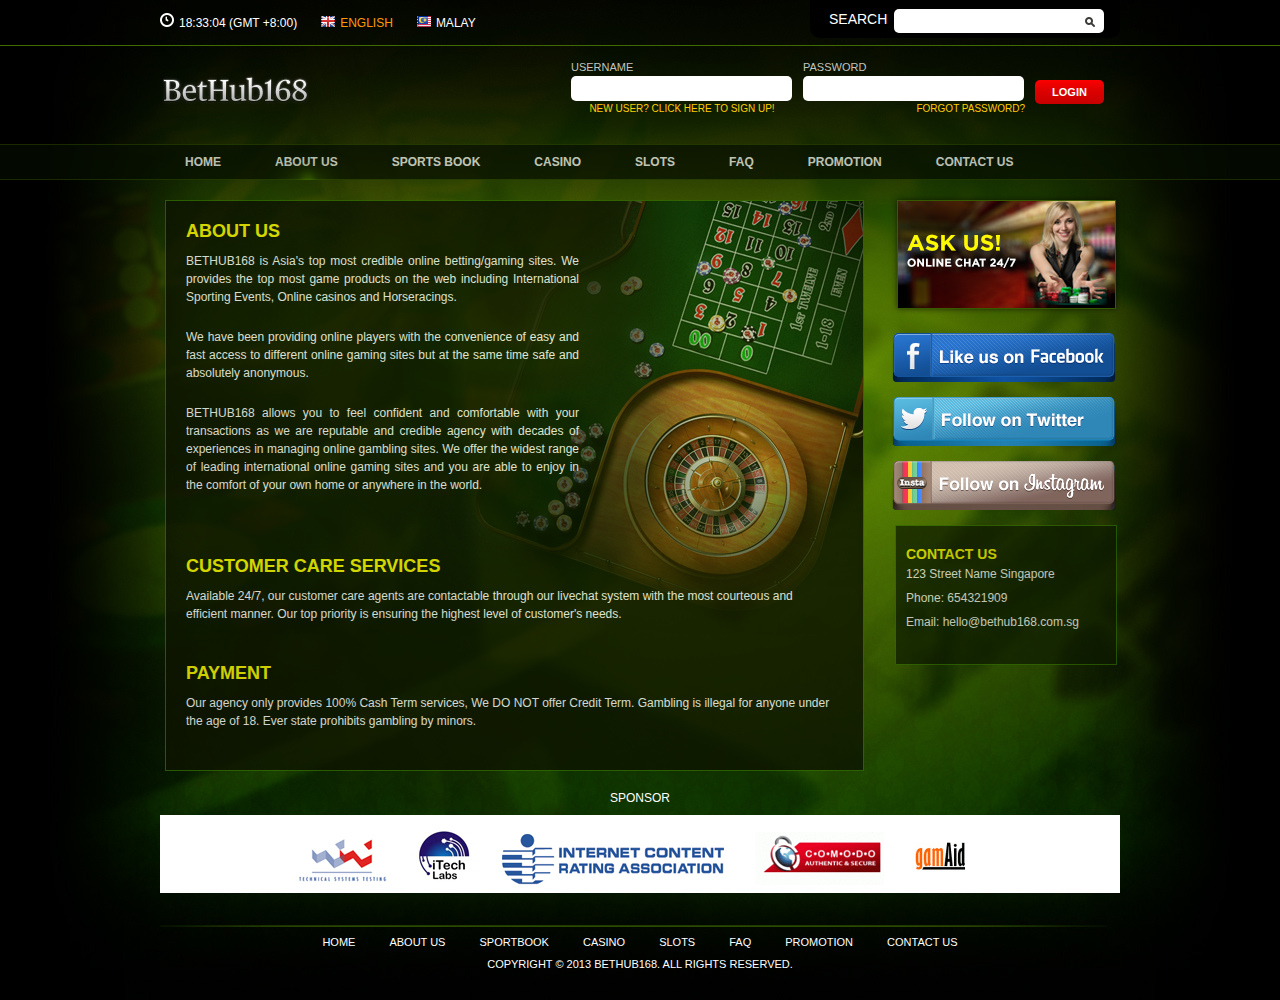
<file: aboutus.html>
<!DOCTYPE html>
<!--[if lt IE 7]>      <html class="no-js lt-ie9 lt-ie8 lt-ie7"> <![endif]-->
<!--[if IE 7]>         <html class="no-js lt-ie9 lt-ie8"> <![endif]-->
<!--[if IE 8]>         <html class="no-js lt-ie9"> <![endif]-->
<!--[if gt IE 8]><!--> <html class="no-js"> <!--<![endif]-->
    <head>
        <meta charset="utf-8">
        <meta http-equiv="X-UA-Compatible" content="IE=edge,chrome=1">
        <title>BEThub168 Aboutus</title>
        <meta name="description" content="BEThub168">
        <meta name="viewport" content="width=device-width">
        <meta name="description" content="William Carrasca Jr Online Portfolio website for graphics, website, flash &amp business."/>
        <meta name="Author" content="Wilvyrux William" />
        <meta name="Keywords" content="casino, gambling, cards, sports"/>
        
        
        <!-- Place favicon.ico and apple-touch-icon.png in the root directory -->

        <link rel="stylesheet" href="css/normalize.css">
        <link rel="stylesheet" href="css/main.css">
        <link rel="stylesheet" type="text/css" href="css/mainstylesheet.css">
        <link href="SpryAssets/SpryValidationTextField.css" rel="stylesheet" type="text/css">
        <link href="SpryAssets/SpryValidationPassword.css" rel="stylesheet" type="text/css">
		
		<script src="js/vendor/modernizr-2.6.2.min.js"></script>
        <script src="SpryAssets/SpryValidationTextField.js" type="text/javascript"></script>
        <script src="SpryAssets/SpryValidationPassword.js" type="text/javascript"></script>

    </head>
    <body>
        <!--[if lt IE 7]>
            <p class="chromeframe">You are using an <strong>outdated</strong> browser. Please <a href="http://browsehappy.com/">upgrade your browser</a> or <a href="http://www.google.com/chromeframe/?redirect=true">activate Google Chrome Frame</a> to improve your experience.</p>
        <![endif]-->

        <!-- Add your site or application content here -->
        
    <div id="wrapper-main">
                	<div class="topbar-div">
                    	<header id="banner">
                        	<ul class="left-section">
                            <li><img src="_images/miniclock.png">18:33:04 (gmt +8:00)</li>
                            <li><img src="_images/english.png"><a href="#">English</a></li>
                            <li><img src="_images/malay.png"><a href="#">malay</a></li>
                            </ul>
                            
                          <div class="search">
                            <p>search</p><span><input class="searchbox" name="searchbox" type="text" value=""></span>
                            <a href="#"><div class="search-icon"></div></a>
                            </div>
                      </header>
                    </div> <!--end of topbar-div-->
                    
      <div class="logosection-div">
                    	<section>
                        <div class="logo"> </div>
                        <div id="boxlogin" class="login-div">
                        	<form>
                            <div>
                              <span id="sprytextfield1">
                              <label for="username">username</label>
                              <input type="text" name="username" id="username">
                              <span class="textfieldRequiredMsg">A value is required.</span></span> 
                              <p class="subtextcenter">new user? click here to sign up!</p>
                            </div>
                            
                            <div>
                              <span id="sprypassword1">
                              <label for="password">password</label>
                              <input type="password" name="password" id="password">
                              <span class="passwordRequiredMsg">A value is required.</span></span>
                              <p class="subtextright">forgot password?</p>
                              </div>
                            
                            <div>
                            <input name="login" type="button" value="login">
                            </div>
                            </form>
                        </div>
                        
                        <div class="clearfix"></div>
                        </section>
      </div> <!--end of logosection-div-->
       
      <div class="menubar">
       			<nav id="menubar-div">
                <ul>
                <li><a href="index.html">HOME</a></li>
                <li><a href="#">ABOUT US</a> <div class="active"></div></li>
                <li><a href="sportsbook.html">SPORTS BOOK</a></li>
                <li><a href="casino.html">CASINO</a></li>
                <li><a href="slot.html">SLOTS</a></li>
                <li><a href="faq.html">FAQ</a></li>
                <li><a href="promotion.html">PROMOTION</a></li>
                <li><a href="contactus.html">CONTACT US</a></li>
                </ul>
                </nav>
       </div> <!--end of menubar-->
       
       
      <div class="maincontent">
       		<!--left box-->
   		<div> 
        	<!--Backgorund for sectiom-->
        	<div class="about-back"></div>
            
            <section> 
                <div class="about-div">
				<hgroup>
                <h1>ABout Us</h1>
                </hgroup>
                <p>BETHUB168 is Asia's top most credible online betting/gaming sites. We provides the top most game products on the web including  International Sporting Events, Online casinos and Horseracings.</p>
                <p>We have been providing online players with the convenience of easy and fast access to different online gaming sites but at the same time safe and absolutely anonymous. </p>
				<p>BETHUB168 allows you to feel confident and comfortable with your transactions as we are reputable and credible agency with decades of experiences in managing online gambling sites. We offer the widest range of leading international online gaming sites and you are able to enjoy in the comfort of your own home or anywhere in the world.</p>
                </div>
                
                
                <div style="height:40px; clear:both;"></div>
                
				<hgroup>
                <h1>CUSTOMER CARE SERVICES</h1>
                </hgroup>
				<p>Available 24/7, our customer care agents are contactable through our livechat system with the most courteous and efficient manner. Our top priority is ensuring the highest level of customer's needs.</p>   
        
                <div style="height:40px; clear:both;"></div>
                
        		<hgroup>
                <h1>PAYMENT</h1>
                </hgroup>
				<p>Our agency only provides 100% Cash Term services, We DO NOT offer Credit Term. Gambling is illegal for anyone under the age of 18. Ever state prohibits gambling by minors.</p>   
        </section> 
        </div> <!--end left box--> 
            
            
        <div> <!--right box-->
            	<div> <a href="#"> <img src="_images/ads.jpg"> </a></div>
            	<a href="#"> <div class="fb">  </div> </a>
            	<a href="#"> <div class="twitter">  </div> </a>
            	<a href="#"> <div class="insta">  </div> </a>
                
                <div> 
                	<section>
                    	<h1>Contact Us</h1>
                      <p>123 Street Name Singapore</p>
                      <p>Phone:    654321909</p>
                      <p>Email:     hello@bethub168.com.sg</p>
                    </section>
                </div>
        </div><!--right box-->
       
       </div> <!--end of maincontent-->
       
       <div class="clearfix"></div>
       
       <div class="sponsor">
       
       <p>Sponsor</p>
       
       <div class="clearfix"></div>

       <div id="sponsorbox" class="sponsorbox"> 
       	<ul>
        <li><img src="_images/sponsor1.png"></li>
        <li><img src="_images/sponsor2.png"></li>
        <li><img src="_images/sponsor3.png"></li>
        <li><img src="_images/sponsor4.png"></li>
        <li><img src="_images/sponsor5.png"></li>
        </ul>
       </div>
       </div>
       
       
       <div id="footers" class="footer-links">
       <img src="_images/faded-line.png">
       <ul>
       <li><a href="#">HOME</a></li>
       <li><a href="aboutus.html">ABOUT US</a></li>
       <li><a href="sportsbook.html">SPORTBOOK</a></li>
       <li><a href="casino.html">CASINO</a></li>
       <li><a href="slot.html">SLOTS</a></li>
       <li><a href="faq.html">FAQ</a></li>
       <li><a href="promotion.html">PROMOTION</a></li>
       <li><a href="#">Contact us</a></li>
       </ul>
       <p>Copyright © 2013 bethub168. All rights reserved.</p>
       </div>
                    
                    
                    
                    
                    
        
    </div> <!--end of wrapper-main"-->
        
        




    <script src="js/jquerycode.js"></script>
        <script>window.jQuery || document.write('<script src="js/vendor/jquery-1.9.1.min.js"><\/script>')</script>
        <script src="js/plugins.js"></script>
        <script src="js/main.js"></script>
    <script type="text/javascript">
var sprytextfield1 = new Spry.Widget.ValidationTextField("sprytextfield1");
var sprypassword1 = new Spry.Widget.ValidationPassword("sprypassword1");
    </script>
</body>
</html>
</file>
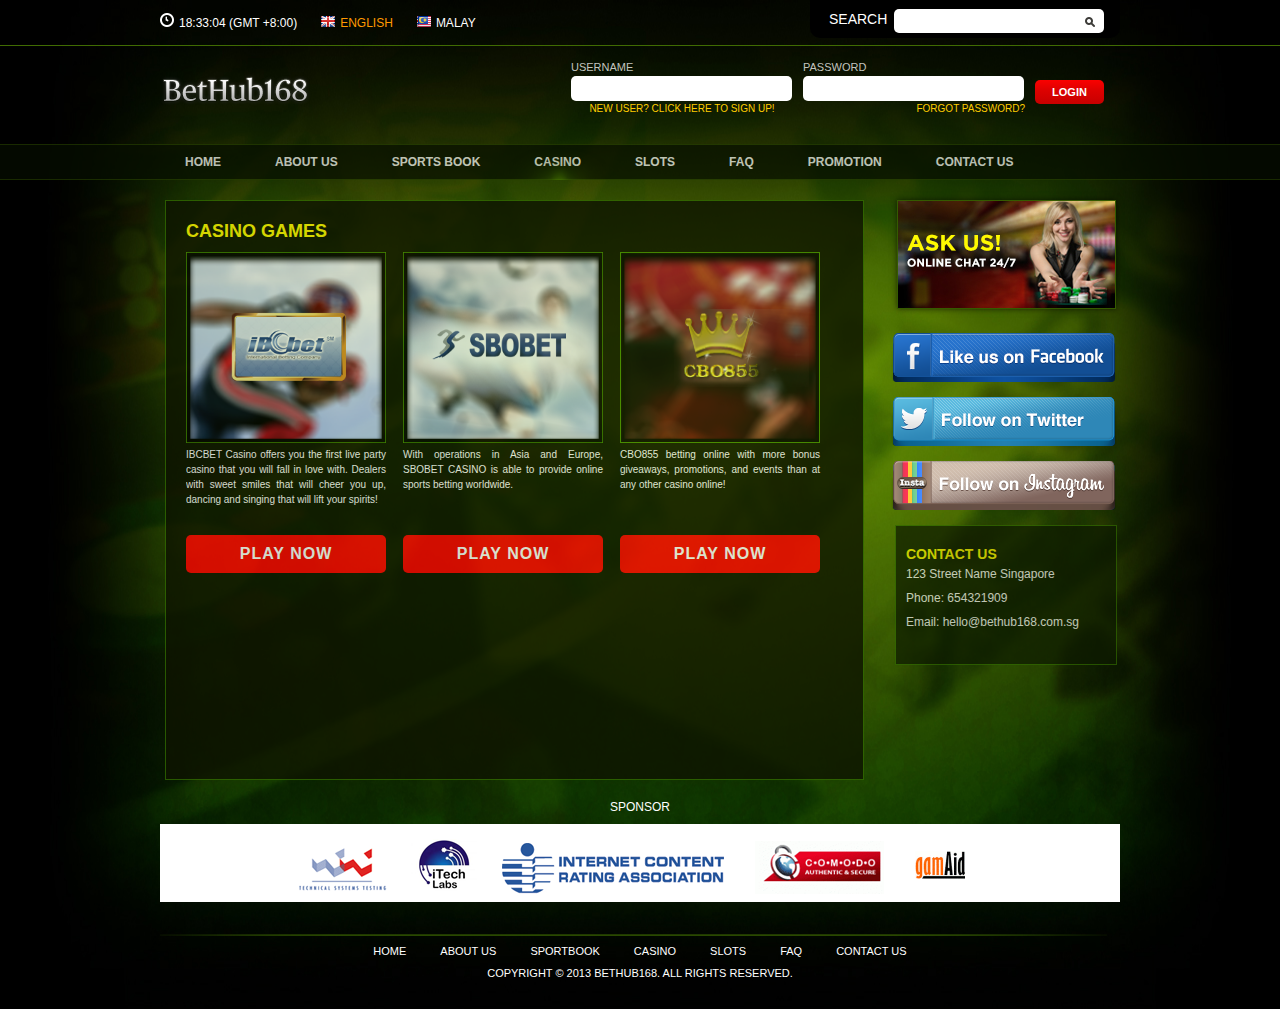
<file: casino.html>
<!DOCTYPE html>
<!--[if lt IE 7]>      <html class="no-js lt-ie9 lt-ie8 lt-ie7"> <![endif]-->
<!--[if IE 7]>         <html class="no-js lt-ie9 lt-ie8"> <![endif]-->
<!--[if IE 8]>         <html class="no-js lt-ie9"> <![endif]-->
<!--[if gt IE 8]><!--> <html class="no-js"> <!--<![endif]-->
    <head>
        <meta charset="utf-8">
        <meta http-equiv="X-UA-Compatible" content="IE=edge,chrome=1">
        <title>BEThub168 Casino</title>
        <meta name="description" content="BEThub168">
        <meta name="viewport" content="width=device-width">
        <meta name="description" content="William Carrasca Jr Online Portfolio website for graphics, website, flash &amp business."/>
        <meta name="Author" content="Wilvyrux William" />
        <meta name="Keywords" content="casino, gambling, cards, sports"/>
        
        
        <!-- Place favicon.ico and apple-touch-icon.png in the root directory -->

        <link rel="stylesheet" href="css/normalize.css">
        <link rel="stylesheet" href="css/main.css">
        <link rel="stylesheet" type="text/css" href="css/mainstylesheet.css">
        <link href="SpryAssets/SpryValidationTextField.css" rel="stylesheet" type="text/css">
        <link href="SpryAssets/SpryValidationPassword.css" rel="stylesheet" type="text/css">
		
		<script src="js/vendor/modernizr-2.6.2.min.js"></script>
        <script src="SpryAssets/SpryValidationTextField.js" type="text/javascript"></script>
        <script src="SpryAssets/SpryValidationPassword.js" type="text/javascript"></script>

    </head>
    <body>
        <!--[if lt IE 7]>
            <p class="chromeframe">You are using an <strong>outdated</strong> browser. Please <a href="http://browsehappy.com/">upgrade your browser</a> or <a href="http://www.google.com/chromeframe/?redirect=true">activate Google Chrome Frame</a> to improve your experience.</p>
        <![endif]-->

        <!-- Add your site or application content here -->
        
    <div id="wrapper-main">
                	<div class="topbar-div">
                    	<header id="banner">
                        	<ul class="left-section">
                            <li><img src="_images/miniclock.png">18:33:04 (gmt +8:00)</li>
                            <li><img src="_images/english.png"><a href="#">English</a></li>
                            <li><img src="_images/malay.png"><a href="#">malay</a></li>
                            </ul>
                            
                          <div class="search">
                            <p>search</p><span><input class="searchbox" name="searchbox" type="text" value=""></span>
                            <a href="#"><div class="search-icon"></div></a>
                            </div>
                      </header>
                    </div> <!--end of topbar-div-->
                    
      <div class="logosection-div">
                    	<section>
                        <div class="logo"> </div>
                        <div id="boxlogin" class="login-div">
                        	<form>
                            <div>
                              <span id="sprytextfield1">
                              <label for="username">username</label>
                              <input type="text" name="username" id="username">
                              <span class="textfieldRequiredMsg">A value is required.</span></span> 
                              <p class="subtextcenter">new user? click here to sign up!</p>
                            </div>
                            
                            <div>
                              <span id="sprypassword1">
                              <label for="password">password</label>
                              <input type="password" name="password" id="password">
                              <span class="passwordRequiredMsg">A value is required.</span></span>
                              <p class="subtextright">forgot password?</p>
                              </div>
                            
                            <div>
                            <input name="login" type="button" value="login">
                            </div>
                            </form>
                        </div>
                        
                        <div class="clearfix"></div>
                        </section>
      </div> <!--end of logosection-div-->
       
      <div class="menubar">
       			<nav id="menubar-div">
                <ul>
                <li><a href="index.html">HOME</a></li>
                <li><a href="aboutus.html">ABOUT US</a></li>
                <li><a href="sportsbook.html">SPORTS BOOK</a> </li>
                <li>CASINO<div class="active"></div></li>
                <li><a href="slot.html">SLOTS</a></li>
                <li><a href="faq.html">FAQ</a></li>
                <li><a href="promotion.html">PROMOTION</a></li>
                <li><a href="contactus.html">CONTACT US</a></li>
                </ul>
                </nav>
       </div> <!--end of menubar-->
       
       
      <div class="maincontent">
       		<!--left box-->
   		<div> 
            <section> 
				<hgroup>
                <h1>Casino Games</h1>
                </hgroup>
                
            <div id="casino-div" class="casino-big1">
            <img src="_images/bet-logo.png">
            <p>IBCBET Casino offers you the first live party casino that you will fall in love with. Dealers with sweet smiles that will cheer you up, dancing and singing that will lift your spirits! </p>
            &nbsp;
            <a href="#"><div id="playnow">Play Now</div></a>
            </div>
            
            <div id="casino-div" class="casino-big1">
            <img src="_images/bet-logo2.png">
            <p>With operations in Asia and Europe, SBOBET CASINO is able to provide online sports betting worldwide. </p>
            &nbsp;
            <a href="#"><div id="playnow">Play Now</div></a>
            </div>
            
            <div id="casino-div" class="casino-big1">
            <img src="_images/bet-logo3.png">
            <p>CBO855 betting online with more bonus giveaways, promotions, and events than at any other casino online! </p>
            &nbsp;
            <a href="#"><div id="playnow">Play Now</div></a>
            </div>

            <div style="height:166px; clear:both;"></div>
            
        </section> 
        </div> <!--end left box--> 
            
            
        <div> <!--right box-->
            	<div> <a href="#"> <img src="_images/ads.jpg"> </a></div>
            	<a href="#"> <div class="fb">  </div> </a>
            	<a href="#"> <div class="twitter">  </div> </a>
            	<a href="#"> <div class="insta">  </div> </a>
                
                <div> 
                	<section>
                    	<h1>Contact Us</h1>
                      <p>123 Street Name Singapore</p>
                      <p>Phone:    654321909</p>
                      <p>Email:     hello@bethub168.com.sg</p>
                    </section>
                </div>
        </div><!--right box-->
       
       </div> <!--end of maincontent-->
       
       <div class="clearfix"></div>
       
       <div class="sponsor">
       
       <p>Sponsor</p>
       
       <div class="clearfix"></div>

       <div id="sponsorbox" class="sponsorbox"> 
       	<ul>
        <li><img src="_images/sponsor1.png"></li>
        <li><img src="_images/sponsor2.png"></li>
        <li><img src="_images/sponsor3.png"></li>
        <li><img src="_images/sponsor4.png"></li>
        <li><img src="_images/sponsor5.png"></li>
        </ul>
       </div>
       </div>
       
       
       <div id="footers" class="footer-links">
       <img src="_images/faded-line.png">
       <ul>
       <li><a href="#">HOME</a></li>
       <li><a href="#">ABOUT US</a></li>
       <li><a href="#">SPORTBOOK</a></li>
       <li><a href="#">CASINO</a></li>
       <li><a href="#">SLOTS</a></li>
       <li><a href="#">FAQ</a></li>
       <li><a href="#">Contact us</a></li>
       </ul>
       <p>Copyright © 2013 bethub168. All rights reserved.</p>
       </div>
                    
                    
                    
                    
                    
        
    </div> <!--end of wrapper-main"-->
        
        




    <script src="js/jquerycode.js"></script>
        <script>window.jQuery || document.write('<script src="js/vendor/jquery-1.9.1.min.js"><\/script>')</script>
        <script src="js/plugins.js"></script>
        <script src="js/main.js"></script>
    <script type="text/javascript">
var sprytextfield1 = new Spry.Widget.ValidationTextField("sprytextfield1");
var sprypassword1 = new Spry.Widget.ValidationPassword("sprypassword1");
    </script>
</body>
</html>
</file>
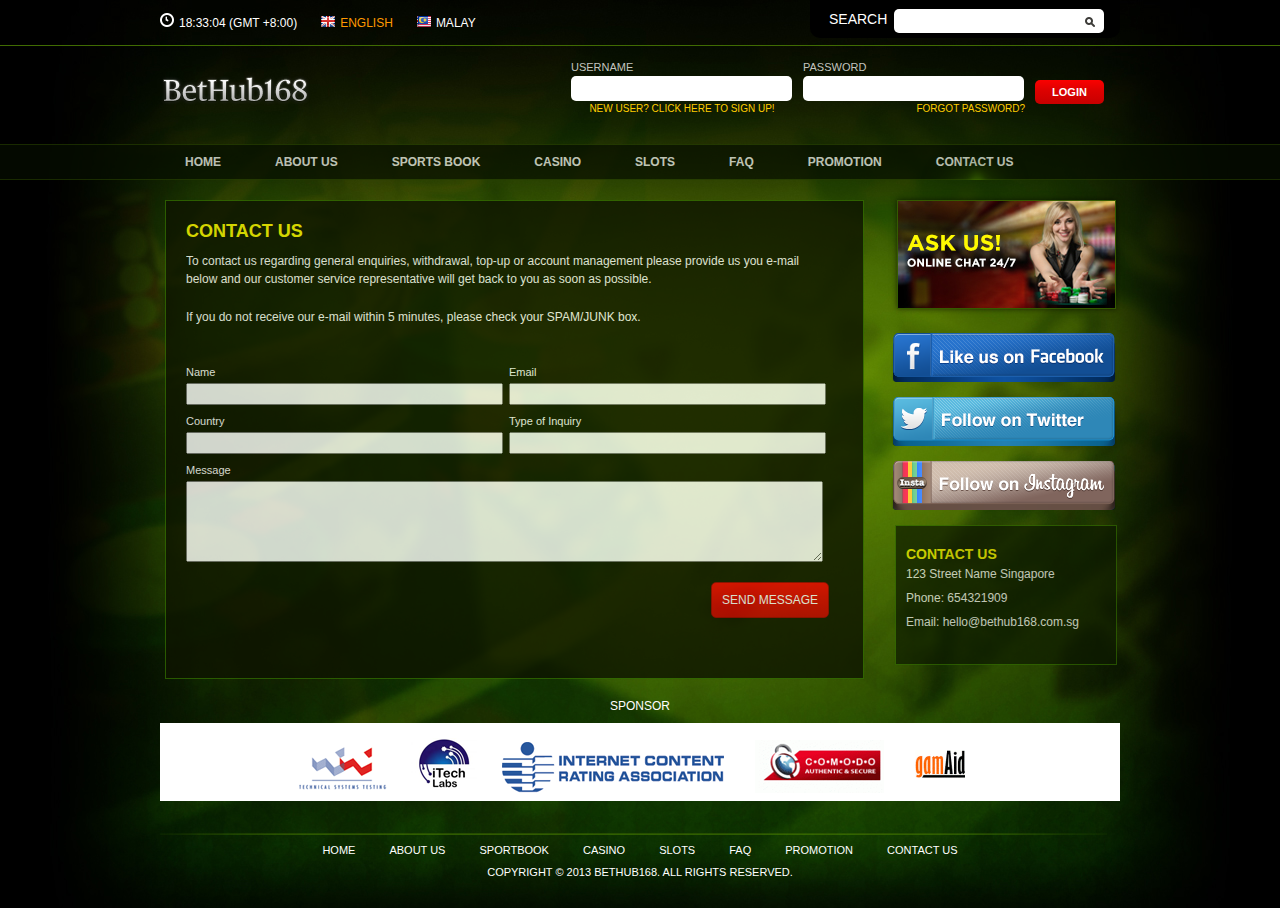
<file: contactus.html>
<!DOCTYPE html>
<!--[if lt IE 7]>      <html class="no-js lt-ie9 lt-ie8 lt-ie7"> <![endif]-->
<!--[if IE 7]>         <html class="no-js lt-ie9 lt-ie8"> <![endif]-->
<!--[if IE 8]>         <html class="no-js lt-ie9"> <![endif]-->
<!--[if gt IE 8]><!--> <html class="no-js"> <!--<![endif]-->
    <head>
        <meta charset="utf-8">
        <meta http-equiv="X-UA-Compatible" content="IE=edge,chrome=1">
        <title>BEThub168 ContactUs</title>
        <meta name="description" content="BEThub168">
        <meta name="viewport" content="width=device-width">
        <meta name="description" content="William Carrasca Jr Online Portfolio website for graphics, website, flash &amp business."/>
        <meta name="Author" content="Wilvyrux William" />
        <meta name="Keywords" content="casino, gambling, cards, sports"/>
        
        
        <!-- Place favicon.ico and apple-touch-icon.png in the root directory -->

        <link rel="stylesheet" href="css/normalize.css">
        <link rel="stylesheet" href="css/main.css">
        <link rel="stylesheet" type="text/css" href="css/mainstylesheet.css">
        <link href="SpryAssets/SpryValidationTextField.css" rel="stylesheet" type="text/css">
        <link href="SpryAssets/SpryValidationPassword.css" rel="stylesheet" type="text/css">
        <link href="SpryAssets/SpryValidationTextarea.css" rel="stylesheet" type="text/css">
        <script src="js/vendor/modernizr-2.6.2.min.js"></script>
        <script src="SpryAssets/SpryValidationTextField.js" type="text/javascript"></script>
        <script src="SpryAssets/SpryValidationPassword.js" type="text/javascript"></script>
    <script src="SpryAssets/SpryValidationTextarea.js" type="text/javascript"></script>
    </head>
    <body>
        <!--[if lt IE 7]>
            <p class="chromeframe">You are using an <strong>outdated</strong> browser. Please <a href="http://browsehappy.com/">upgrade your browser</a> or <a href="http://www.google.com/chromeframe/?redirect=true">activate Google Chrome Frame</a> to improve your experience.</p>
        <![endif]-->

        <!-- Add your site or application content here -->
        
    <div id="wrapper-main">
                	<div class="topbar-div">
                    	<header id="banner">
                        	<ul class="left-section">
                            <li><img src="_images/miniclock.png">18:33:04 (gmt +8:00)</li>
                            <li><img src="_images/english.png"><a href="#">English</a></li>
                            <li><img src="_images/malay.png"><a href="#">malay</a></li>
                            </ul>
                            
                          <div class="search">
                            <p>search</p><span><input class="searchbox" name="searchbox" type="text" value=""></span>
                            <a href="#"><div class="search-icon"></div></a>
                          </div>
                      </header>
                    </div> <!--end of topbar-div-->
                    
      <div class="logosection-div">
                    	<section>
                        <div class="logo"> </div>
                        <div id="boxlogin" class="login-div">
                        	<form>
                            <div>
                              <span id="sprytextfield1">
                              <label for="username">username</label>
                              <input type="text" name="username" id="username">
                              <span class="textfieldRequiredMsg">A value is required.</span></span> 
                              <p class="subtextcenter">new user? click here to sign up!</p>
                            </div>
                            
                            <div>
                              <span id="sprypassword1">
                              <label for="password">password</label>
                              <input type="password" name="password" id="password">
                              <span class="passwordRequiredMsg">A value is required.</span></span>
                              <p class="subtextright">forgot password?</p>
                              </div>
                            
                            <div>
                            <input name="login" type="button" value="login">
                            </div>
                            </form>
                        </div>
                        
                        <div class="clearfix"></div>
                        </section>
      </div> <!--end of logosection-div-->
       
      <div class="menubar">
       			<nav id="menubar-div">
                <ul>
                <li><a href="index.html">HOME</a></li>
                <li><a href="aboutus.html">ABOUT US</a></li>
                <li><a href="sportsbook.html">SPORTS BOOK</a></li>
                <li><a href="casino.html">CASINO</a></li>
                <li><a href="slot.html">SLOTS</a></li>
                <li><a href="faq.html">FAQ</a></li>
                <li><a href="promotion.html">PROMOTION</a></li>
                <li>CONTACT US<div class="active"></div></li>
                </ul>
                </nav>
      </div> <!--end of menubar-->
       
       
      <div class="maincontent">
       		<!--left box-->
   		<div> 
        	<!--Backgorund for sectiom-->
            
            <section> 
				
                <hgroup>
                <h1>Contact Us</h1>
                </hgroup>
                <p>To contact us regarding general enquiries, withdrawal, top-up or account management please provide us you e-mail below and our customer service representative will get back to you as soon as possible.</p>
                <div style="height:20px; clear:both;"></div>
              <p>If you do not receive our e-mail within 5 minutes, please check your SPAM/JUNK box.</p>
                <div style="height:40px; clear:both;"></div>
                
                
			  <form>
                
                  <div class="left-div">
                  <span id="sprytextfield2">
                  <label for="contact-name">Name</label>
                  <input type="text" name="contact-name" id="contact-name">
                  <span class="textfieldRequiredMsg">A value is required.</span></span>
                  <div style="height:10px; clear:both;"></div>
                  <span id="sprytextfield2">
                  <label for="contact-name">Country</label>
                  <input type="text" name="contact-name" id="contact-name">
                  <span class="textfieldRequiredMsg">A value is required.</span></span>

                  </div>
                  
                <div class="left-div">
                  <span id="sprytextfield2">
                  <label for="contact-name">Email</label>
                  <input type="text" name="contact-email" id="contact-name">
                  <span class="textfieldRequiredMsg">A value is required.</span></span>
                  
                  <div style="height:10px; clear:both;"></div>
                  
                  <span id="sprytextfield2">
                  <label for="contact-name">Type of Inquiry</label>
                  <input type="text" name="contact-inquiry" id="contact-name">
                  <span class="textfieldRequiredMsg">A value is required.</span></span>
                </div>
                
                  <div style="height:10px; clear:both;"></div>
                  
                <span id="sprytextarea1">
                  <label for="Contact-message">Message</label>
                  <textarea name="Contact-message" id="Contact-message" cols="45" rows="5"></textarea>
                  <span class="textareaRequiredMsg">A value is required.</span></span>
                  
                  
                  <div class="sendmessage"><input name="send message" type="button" value="Send Message"></div>
              </form>                
                


        </section> 
        </div> <!--end left box--> 
            
            
        <div> <!--right box-->
            	<div> <a href="#"> <img src="_images/ads.jpg"> </a></div>
            	<a href="#"> <div class="fb">  </div> </a>
            	<a href="#"> <div class="twitter">  </div> </a>
            	<a href="#"> <div class="insta">  </div> </a>
                
                <div> 
                	<section>
                    	<h1>Contact Us</h1>
                      <p>123 Street Name Singapore</p>
                      <p>Phone:    654321909</p>
                      <p>Email:     hello@bethub168.com.sg</p>
                    </section>
                </div>
        </div><!--right box-->
       
      </div> <!--end of maincontent-->
       
       <div class="clearfix"></div>
       
       <div class="sponsor">
       
       <p>Sponsor</p>
       
       <div class="clearfix"></div>

       <div id="sponsorbox" class="sponsorbox"> 
       	<ul>
        <li><img src="_images/sponsor1.png"></li>
        <li><img src="_images/sponsor2.png"></li>
        <li><img src="_images/sponsor3.png"></li>
        <li><img src="_images/sponsor4.png"></li>
        <li><img src="_images/sponsor5.png"></li>
        </ul>
       </div>
       </div>
       
       
       <div id="footers" class="footer-links">
       <img src="_images/faded-line.png">
       <ul>
       <li><a href="#">HOME</a></li>
       <li><a href="aboutus.html">ABOUT US</a></li>
       <li><a href="sportsbook.html">SPORTBOOK</a></li>
       <li><a href="casino.html">CASINO</a></li>
       <li><a href="slot.html">SLOTS</a></li>
       <li><a href="faq.html">FAQ</a></li>
       <li><a href="promotion.html">PROMOTION</a></li>
       <li><a href="#">Contact us</a></li>
       </ul>
       <p>Copyright © 2013 bethub168. All rights reserved.</p>
       </div>
                    
                    
                    
                    
                    
        
    </div> <!--end of wrapper-main"-->
        
        




    <script src="js/jquerycode.js"></script>
        <script>window.jQuery || document.write('<script src="js/vendor/jquery-1.9.1.min.js"><\/script>')</script>
        <script src="js/plugins.js"></script>
        <script src="js/main.js"></script>
    <script type="text/javascript">
var sprytextfield1 = new Spry.Widget.ValidationTextField("sprytextfield1");
var sprypassword1 = new Spry.Widget.ValidationPassword("sprypassword1");
var sprytextfield2 = new Spry.Widget.ValidationTextField("sprytextfield2");
var sprytextarea1 = new Spry.Widget.ValidationTextarea("sprytextarea1");
    </script>
</body>
</html>
</file>
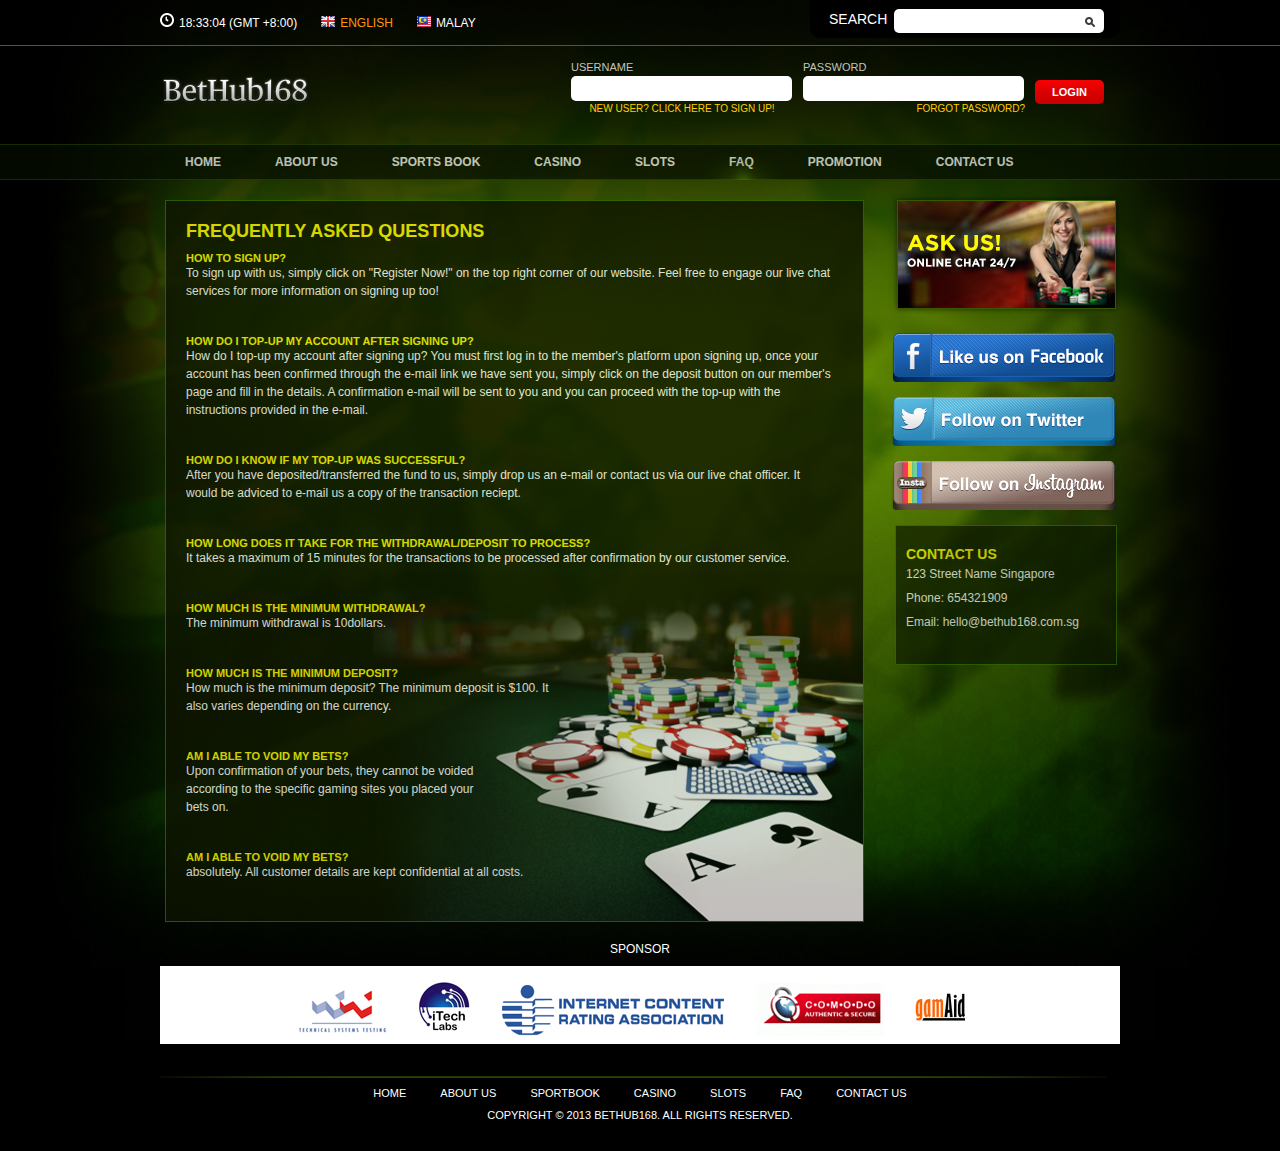
<file: faq.html>
<!DOCTYPE html>
<!--[if lt IE 7]>      <html class="no-js lt-ie9 lt-ie8 lt-ie7"> <![endif]-->
<!--[if IE 7]>         <html class="no-js lt-ie9 lt-ie8"> <![endif]-->
<!--[if IE 8]>         <html class="no-js lt-ie9"> <![endif]-->
<!--[if gt IE 8]><!--> <html class="no-js"> <!--<![endif]-->
    <head>
        <meta charset="utf-8">
        <meta http-equiv="X-UA-Compatible" content="IE=edge,chrome=1">
        <title>BEThub168 FAQ</title>
        <meta name="description" content="BEThub168">
        <meta name="viewport" content="width=device-width">
        <meta name="description" content="William Carrasca Jr Online Portfolio website for graphics, website, flash &amp business."/>
        <meta name="Author" content="Wilvyrux William" />
        <meta name="Keywords" content="casino, gambling, cards, sports"/>
        
        
        <!-- Place favicon.ico and apple-touch-icon.png in the root directory -->

        <link rel="stylesheet" href="css/normalize.css">
        <link rel="stylesheet" href="css/main.css">
        <link rel="stylesheet" type="text/css" href="css/mainstylesheet.css">
        <link href="SpryAssets/SpryValidationTextField.css" rel="stylesheet" type="text/css">
        <link href="SpryAssets/SpryValidationPassword.css" rel="stylesheet" type="text/css">
		
		<script src="js/vendor/modernizr-2.6.2.min.js"></script>
        <script src="SpryAssets/SpryValidationTextField.js" type="text/javascript"></script>
        <script src="SpryAssets/SpryValidationPassword.js" type="text/javascript"></script>

    </head>
    <body>
        <!--[if lt IE 7]>
            <p class="chromeframe">You are using an <strong>outdated</strong> browser. Please <a href="http://browsehappy.com/">upgrade your browser</a> or <a href="http://www.google.com/chromeframe/?redirect=true">activate Google Chrome Frame</a> to improve your experience.</p>
        <![endif]-->

        <!-- Add your site or application content here -->
        
    <div id="wrapper-main">
                	<div class="topbar-div">
                    	<header id="banner">
                        	<ul class="left-section">
                            <li><img src="_images/miniclock.png">18:33:04 (gmt +8:00)</li>
                            <li><img src="_images/english.png"><a href="#">English</a></li>
                            <li><img src="_images/malay.png"><a href="#">malay</a></li>
                            </ul>
                            
                          <div class="search">
                            <p>search</p><span><input class="searchbox" name="searchbox" type="text" value=""></span>
                            <a href="#"><div class="search-icon"></div></a>
                            </div>
                      </header>
                    </div> <!--end of topbar-div-->
                    
      <div class="logosection-div">
                    	<section>
                        <div class="logo"> </div>
                        <div id="boxlogin" class="login-div">
                        	<form>
                            <div>
                              <span id="sprytextfield1">
                              <label for="username">username</label>
                              <input type="text" name="username" id="username">
                              <span class="textfieldRequiredMsg">A value is required.</span></span> 
                              <p class="subtextcenter">new user? click here to sign up!</p>
                            </div>
                            
                            <div>
                              <span id="sprypassword1">
                              <label for="password">password</label>
                              <input type="password" name="password" id="password">
                              <span class="passwordRequiredMsg">A value is required.</span></span>
                              <p class="subtextright">forgot password?</p>
                              </div>
                            
                            <div>
                            <input name="login" type="button" value="login">
                            </div>
                            </form>
                        </div>
                        
                        <div class="clearfix"></div>
                        </section>
      </div> <!--end of logosection-div-->
       
      <div class="menubar">
       			<nav id="menubar-div">
                <ul>
                <li><a href="index.html">HOME</a></li>
                <li><a href="aboutus.html">ABOUT US</a> </li>
                <li><a href="sportsbook.html">SPORTS BOOK</a></li>
                <li><a href="casino.html">CASINO</a></li>
                <li><a href="slot.html">SLOTS</a></li>
                <li>FAQ<div class="active"></div></li>
                <li><a href="promotion.html">PROMOTION</a></li>
                <li><a href="contactus.html">CONTACT US</a></li>
                </ul>
                </nav>
       </div> <!--end of menubar-->
       
       
      <div class="maincontent">
       		<!--left box-->
   		<div> 
        	<!--Backgorund for sectiom-->
        	<div class="faq-back"></div>
            
            <section> 
				<hgroup>
                <h1>frequently asked questions</h1>
                <h3>how to sign up?</h3>
                </hgroup>
                <p>To sign up with us, simply click on "Register Now!" on the top right corner of our website. 
Feel free to engage our live chat services for more information on signing up too!</p> 
                       
                <div style="height:30px; clear:both;"></div>   
                
                
				<hgroup>
                <h3>How do I top-up my account after signing up?</h3>
                </hgroup>
                <p>How do I top-up my account after signing up?
You must first log in to the member's platform upon signing up, once your account has been confirmed through the e-mail link we have sent you, simply click on the deposit button on our member's page and fill in the details. A confirmation e-mail will be sent to you and you can proceed with the top-up with the instructions provided in the e-mail.</p> 
                       
                <div style="height:30px; clear:both;"></div>  
                
				<hgroup>
                <h3>How do I know if my top-up was successful?</h3>
                </hgroup>
                <p>After you have deposited/transferred the fund to us, simply drop us an e-mail or contact us via our live chat officer. It would be adviced to e-mail us a copy of the transaction reciept.</p> 
                       
                <div style="height:30px; clear:both;"></div>                
                
				<hgroup>
                <h3>How long does it take for the withdrawal/deposit to process?</h3>
                </hgroup>
                <p>It takes a maximum of 15 minutes for the transactions to be processed after confirmation by our 
customer service.</p> 
                       
                <div style="height:30px; clear:both;"></div>                             
                
				<hgroup>
                <h3>How much is the minimum withdrawal?</h3>
                </hgroup>
                <p>The minimum withdrawal is 10dollars.</p> 
                       
                <div style="height:30px; clear:both;"></div>
                
				<hgroup>
                <h3>How much is the minimum deposit?</h3>
                </hgroup>
                <p style="width:384px;">How much is the minimum deposit?
The minimum deposit is $100. It also varies depending 
on the currency.</p>

                <div style="height:30px; clear:both;"></div>


				<hgroup>
                <h3>Am I able to void my bets?</h3>
                </hgroup>
                <p style="width:309px;">Upon confirmation of your bets, they cannot be 
voided according to the specific gaming sites you 
placed your bets on.</p>
                
                <div style="height:30px; clear:both;"></div>
                
                <hgroup>
                <h3>Am I able to void my bets?</h3>
                </hgroup>
                <p style="width:384px;">absolutely. All customer details are kept confidential at all costs.</p>        
                
                
                </section> 
        </div> <!--end left box--> 
            
            
        <div> <!--right box-->
            	<div> <a href="#"> <img src="_images/ads.jpg"> </a></div>
            	<a href="#"> <div class="fb">  </div> </a>
            	<a href="#"> <div class="twitter">  </div> </a>
            	<a href="#"> <div class="insta">  </div> </a>
                
                <div> 
                	<section>
                    	<h1>Contact Us</h1>
                      <p>123 Street Name Singapore</p>
                      <p>Phone:    654321909</p>
                      <p>Email:     hello@bethub168.com.sg</p>
                    </section>
                </div>
        </div><!--right box-->
       
       </div> <!--end of maincontent-->
       
       <div class="clearfix"></div>
       
       <div class="sponsor">
       
       <p>Sponsor</p>
       
       <div class="clearfix"></div>

       <div id="sponsorbox" class="sponsorbox"> 
       	<ul>
        <li><img src="_images/sponsor1.png"></li>
        <li><img src="_images/sponsor2.png"></li>
        <li><img src="_images/sponsor3.png"></li>
        <li><img src="_images/sponsor4.png"></li>
        <li><img src="_images/sponsor5.png"></li>
        </ul>
       </div>
       </div>
       
       
       <div id="footers" class="footer-links">
       <img src="_images/faded-line.png">
       <ul>
       <li><a href="#">HOME</a></li>
       <li><a href="#">ABOUT US</a></li>
       <li><a href="#">SPORTBOOK</a></li>
       <li><a href="#">CASINO</a></li>
       <li><a href="#">SLOTS</a></li>
       <li><a href="#">FAQ</a></li>
       <li><a href="#">Contact us</a></li>
       </ul>
       <p>Copyright © 2013 bethub168. All rights reserved.</p>
       </div>
                    
                    
                    
                    
                    
        
    </div> <!--end of wrapper-main"-->
        
        




    <script src="js/jquerycode.js"></script>
        <script>window.jQuery || document.write('<script src="js/vendor/jquery-1.9.1.min.js"><\/script>')</script>
        <script src="js/plugins.js"></script>
        <script src="js/main.js"></script>
    <script type="text/javascript">
var sprytextfield1 = new Spry.Widget.ValidationTextField("sprytextfield1");
var sprypassword1 = new Spry.Widget.ValidationPassword("sprypassword1");
    </script>
</body>
</html>
</file>
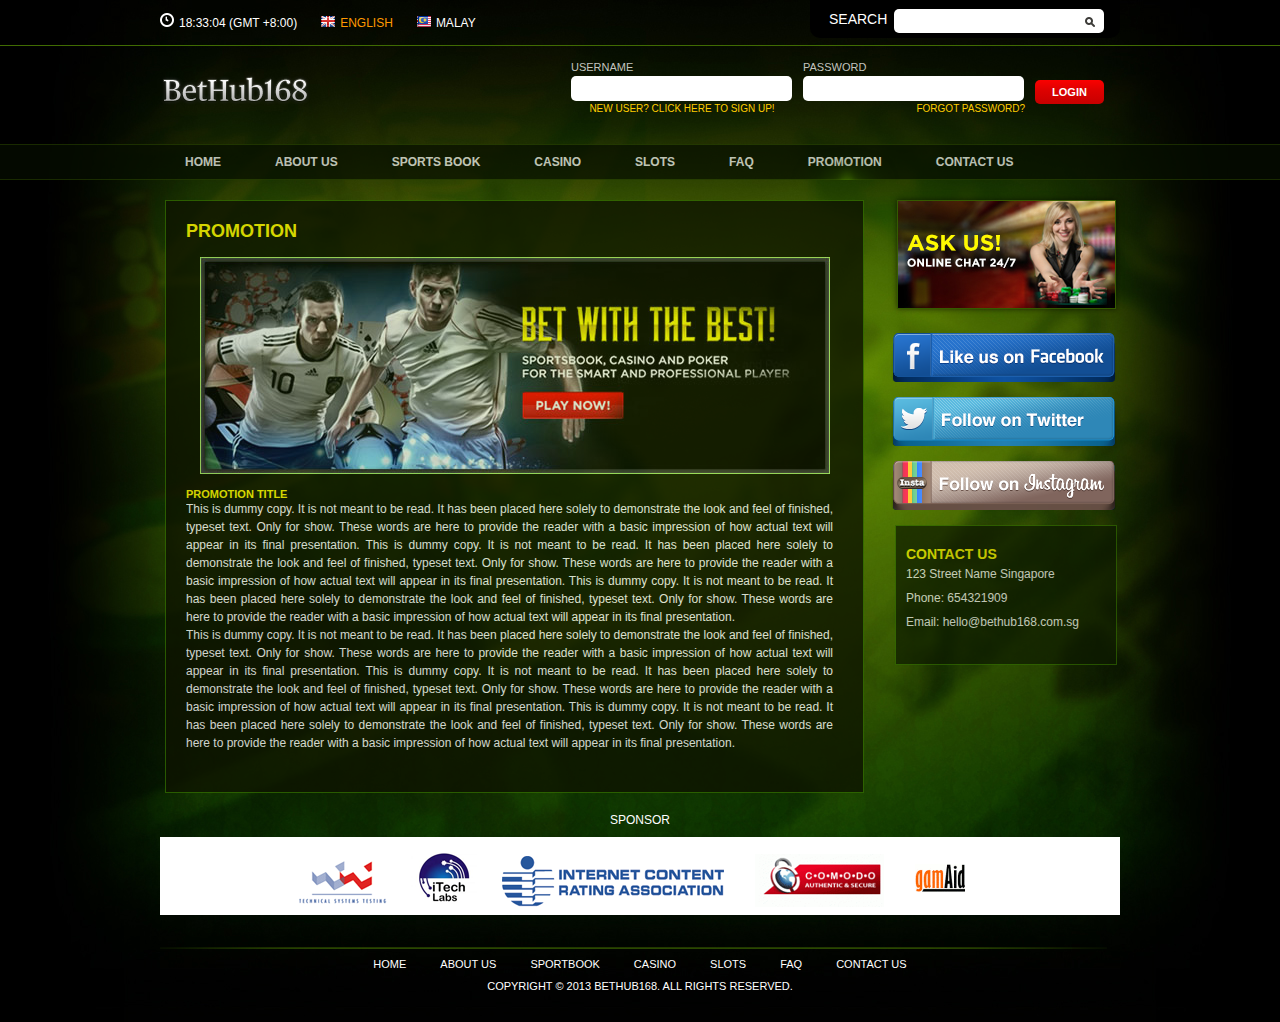
<file: promotion.html>
<!DOCTYPE html>
<!--[if lt IE 7]>      <html class="no-js lt-ie9 lt-ie8 lt-ie7"> <![endif]-->
<!--[if IE 7]>         <html class="no-js lt-ie9 lt-ie8"> <![endif]-->
<!--[if IE 8]>         <html class="no-js lt-ie9"> <![endif]-->
<!--[if gt IE 8]><!--> <html class="no-js"> <!--<![endif]-->
    <head>
        <meta charset="utf-8">
        <meta http-equiv="X-UA-Compatible" content="IE=edge,chrome=1">
        <title>BEThub168 Promotion</title>
        <meta name="description" content="BEThub168">
        <meta name="viewport" content="width=device-width">
        <meta name="description" content="William Carrasca Jr Online Portfolio website for graphics, website, flash &amp business."/>
        <meta name="Author" content="Wilvyrux William" />
        <meta name="Keywords" content="casino, gambling, cards, sports"/>
        
        
        <!-- Place favicon.ico and apple-touch-icon.png in the root directory -->

        <link rel="stylesheet" href="css/normalize.css">
        <link rel="stylesheet" href="css/main.css">
        <link rel="stylesheet" type="text/css" href="css/mainstylesheet.css">
        <link href="SpryAssets/SpryValidationTextField.css" rel="stylesheet" type="text/css">
        <link href="SpryAssets/SpryValidationPassword.css" rel="stylesheet" type="text/css">
		
		<script src="js/vendor/modernizr-2.6.2.min.js"></script>
        <script src="SpryAssets/SpryValidationTextField.js" type="text/javascript"></script>
        <script src="SpryAssets/SpryValidationPassword.js" type="text/javascript"></script>

    </head>
    <body>
        <!--[if lt IE 7]>
            <p class="chromeframe">You are using an <strong>outdated</strong> browser. Please <a href="http://browsehappy.com/">upgrade your browser</a> or <a href="http://www.google.com/chromeframe/?redirect=true">activate Google Chrome Frame</a> to improve your experience.</p>
        <![endif]-->

        <!-- Add your site or application content here -->
        
    <div id="wrapper-main">
                	<div class="topbar-div">
                    	<header id="banner">
                        	<ul class="left-section">
                            <li><img src="_images/miniclock.png">18:33:04 (gmt +8:00)</li>
                            <li><img src="_images/english.png"><a href="#">English</a></li>
                            <li><img src="_images/malay.png"><a href="#">malay</a></li>
                            </ul>
                            
                          <div class="search">
                            <p>search</p><span><input class="searchbox" name="searchbox" type="text" value=""></span>
                            <a href="#"><div class="search-icon"></div></a>
                            </div>
                      </header>
                    </div> <!--end of topbar-div-->
                    
      <div class="logosection-div">
                    	<section>
                        <div class="logo"> </div>
                        <div id="boxlogin" class="login-div">
                        	<form>
                            <div>
                              <span id="sprytextfield1">
                              <label for="username">username</label>
                              <input type="text" name="username" id="username">
                              <span class="textfieldRequiredMsg">A value is required.</span></span> 
                              <p class="subtextcenter">new user? click here to sign up!</p>
                            </div>
                            
                            <div>
                              <span id="sprypassword1">
                              <label for="password">password</label>
                              <input type="password" name="password" id="password">
                              <span class="passwordRequiredMsg">A value is required.</span></span>
                              <p class="subtextright">forgot password?</p>
                              </div>
                            
                            <div>
                            <input name="login" type="button" value="login">
                            </div>
                            </form>
                        </div>
                        
                        <div class="clearfix"></div>
                        </section>
      </div> <!--end of logosection-div-->
       
      <div class="menubar">
       			<nav id="menubar-div">
                <ul>
                <li><a href="index.html">HOME</a></li>
                <li><a href="aboutus.html">ABOUT US</a> </li>
                <li><a href="sportsbook.html">SPORTS BOOK</a></li>
                <li><a href="casino.html">CASINO</a></li>
                <li><a href="slot.html">SLOTS</a></li>
                <li><a href="faq.html">FAQ</a> </li>
                <li>PROMOTION<div class="active"></div></li>
                <li><a href="contactus.html">CONTACT US</a></li>
                </ul>
                </nav>
       </div> <!--end of menubar-->
       
       
      <div class="maincontent">
       		<!--left box-->
   		<div> 
                
            <section> 
             <hgroup>
             <h1>Promotion</h1>
             </hgroup>
             <div id="promotion-ads">
                	<a href="#"><img src="_images/promotions-ads.jpg"></a>
             </div>
             
			 <hgroup>
             <h3>promotion title</h3>
             </hgroup>
             
             <p style="text-align:justify;">This is dummy copy. It is not meant to be read. It has been placed here solely to demonstrate the look and feel of finished, typeset text. Only for show.  These words are here to provide the reader with a basic impression of how actual text will appear in its final presentation. This is dummy copy. It is not meant to be read. It has been placed here solely to demonstrate the look and feel of finished, typeset text. Only for show.  These words are here to provide the reader with a basic impression of how actual text will appear in its final presentation. This is dummy copy. It is not meant to be read. It has been placed here solely to demonstrate the look and feel of finished, typeset text. Only for show.  These words are here to provide the reader with a basic impression of how actual text will appear in its final presentation. </p>               
                
                <p style="text-align:justify;">This is dummy copy. It is not meant to be read. It has been placed here solely to demonstrate the look and feel of finished, typeset text. Only for show.  These words are here to provide the reader with a basic impression of how actual text will appear in its final presentation. This is dummy copy. It is not meant to be read. It has been placed here solely to demonstrate the look and feel of finished, typeset text. Only for show.  These words are here to provide the reader with a basic impression of how actual text will appear in its final presentation. This is dummy copy. It is not meant to be read. It has been placed here solely to demonstrate the look and feel of finished, typeset text. Only for show.  These words are here to provide the reader with a basic impression of how actual text will appear in its final presentation. </p>  
                
                <div class="clearfix"></div>
                </section> 
        </div> <!--end left box--> 
            
            
        <div> <!--right box-->
            	<div> <a href="#"> <img src="_images/ads.jpg"> </a></div>
            	<a href="#"> <div class="fb">  </div> </a>
            	<a href="#"> <div class="twitter">  </div> </a>
            	<a href="#"> <div class="insta">  </div> </a>
                
                <div> 
                	<section>
                    	<h1>Contact Us</h1>
                      <p>123 Street Name Singapore</p>
                      <p>Phone:    654321909</p>
                      <p>Email:     hello@bethub168.com.sg</p>
                    </section>
                </div>
        </div><!--right box-->
       
       </div> <!--end of maincontent-->
       
       <div class="clearfix"></div>
       
       <div class="sponsor">
       
       <p>Sponsor</p>
       
       <div class="clearfix"></div>

       <div id="sponsorbox" class="sponsorbox"> 
       	<ul>
        <li><img src="_images/sponsor1.png"></li>
        <li><img src="_images/sponsor2.png"></li>
        <li><img src="_images/sponsor3.png"></li>
        <li><img src="_images/sponsor4.png"></li>
        <li><img src="_images/sponsor5.png"></li>
        </ul>
       </div>
       </div>
       
       
       <div id="footers" class="footer-links">
       <img src="_images/faded-line.png">
       <ul>
       <li><a href="#">HOME</a></li>
       <li><a href="#">ABOUT US</a></li>
       <li><a href="#">SPORTBOOK</a></li>
       <li><a href="#">CASINO</a></li>
       <li><a href="#">SLOTS</a></li>
       <li><a href="#">FAQ</a></li>
       <li><a href="#">Contact us</a></li>
       </ul>
       <p>Copyright © 2013 bethub168. All rights reserved.</p>
       </div>
                    
                    
                    
                    
                    
        
    </div> <!--end of wrapper-main"-->
        
        




    <script src="js/jquerycode.js"></script>
        <script>window.jQuery || document.write('<script src="js/vendor/jquery-1.9.1.min.js"><\/script>')</script>
        <script src="js/plugins.js"></script>
        <script src="js/main.js"></script>
    <script type="text/javascript">
var sprytextfield1 = new Spry.Widget.ValidationTextField("sprytextfield1");
var sprypassword1 = new Spry.Widget.ValidationPassword("sprypassword1");
    </script>
</body>
</html>
</file>
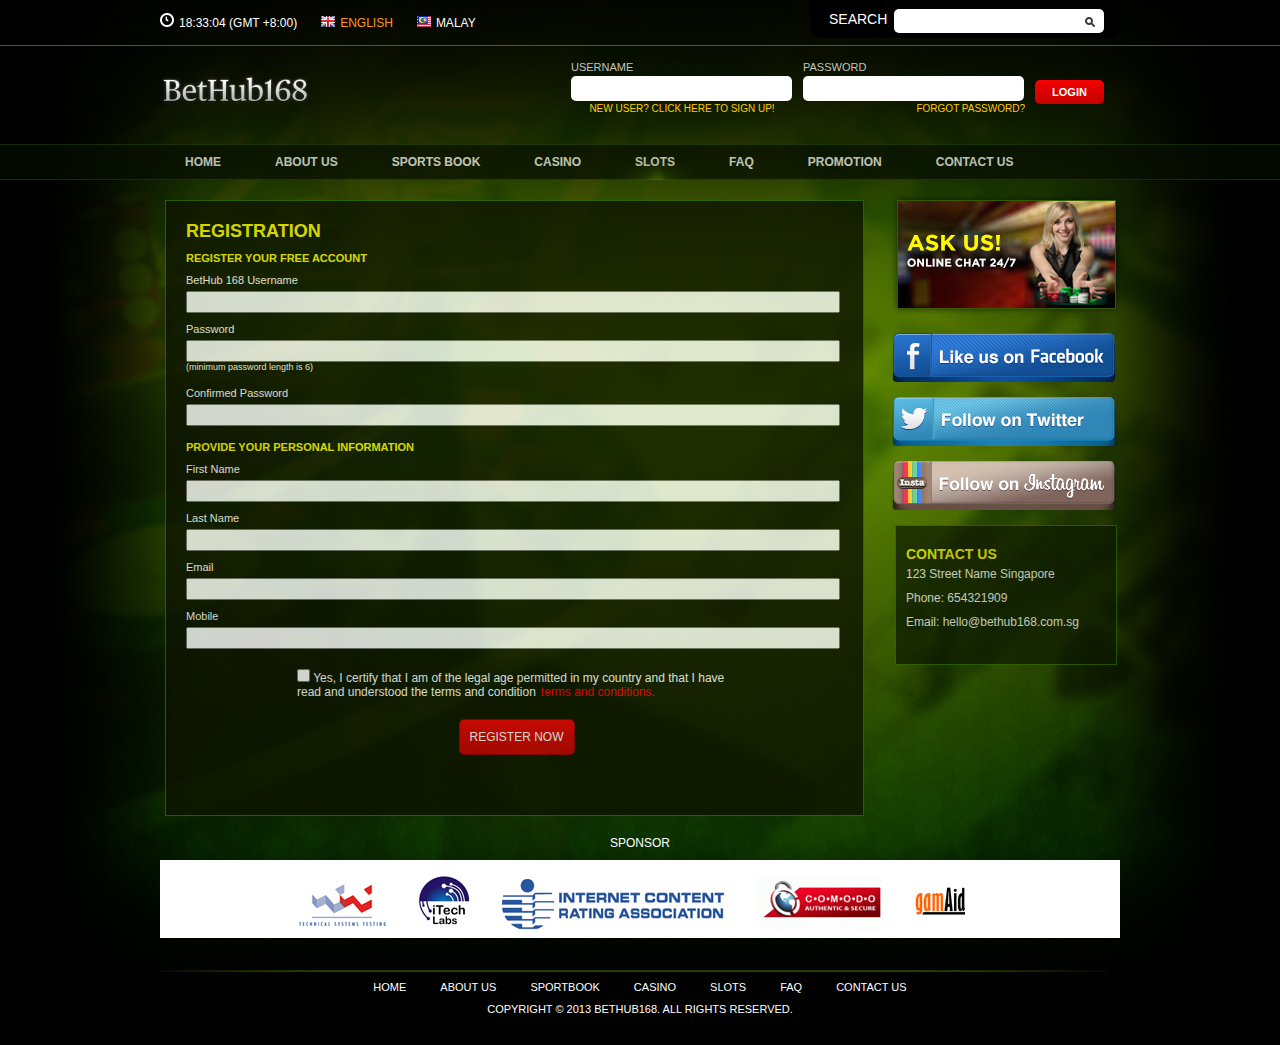
<file: register.html>
<!DOCTYPE html>
<!--[if lt IE 7]>      <html class="no-js lt-ie9 lt-ie8 lt-ie7"> <![endif]-->
<!--[if IE 7]>         <html class="no-js lt-ie9 lt-ie8"> <![endif]-->
<!--[if IE 8]>         <html class="no-js lt-ie9"> <![endif]-->
<!--[if gt IE 8]><!--> <html class="no-js"> <!--<![endif]-->
    <head>
        <meta charset="utf-8">
        <meta http-equiv="X-UA-Compatible" content="IE=edge,chrome=1">
        <title>BEThub168 Register</title>
        <meta name="description" content="BEThub168">
        <meta name="viewport" content="width=device-width">
        <meta name="description" content="William Carrasca Jr Online Portfolio website for graphics, website, flash &amp business."/>
        <meta name="Author" content="Wilvyrux William" />
        <meta name="Keywords" content="casino, gambling, cards, sports"/>
        
        
        <!-- Place favicon.ico and apple-touch-icon.png in the root directory -->

        <link rel="stylesheet" href="css/normalize.css">
        <link rel="stylesheet" href="css/main.css">
        <link rel="stylesheet" type="text/css" href="css/mainstylesheet.css">
        <link href="SpryAssets/SpryValidationTextField.css" rel="stylesheet" type="text/css">
        <link href="SpryAssets/SpryValidationPassword.css" rel="stylesheet" type="text/css">
        <link href="SpryAssets/SpryValidationConfirm.css" rel="stylesheet" type="text/css">
        <link href="SpryAssets/SpryValidationCheckbox.css" rel="stylesheet" type="text/css">
		<script src="js/vendor/modernizr-2.6.2.min.js"></script>
        <script src="SpryAssets/SpryValidationTextField.js" type="text/javascript"></script>
        <script src="SpryAssets/SpryValidationPassword.js" type="text/javascript"></script>
        <script src="SpryAssets/SpryValidationConfirm.js" type="text/javascript"></script>
        <script src="SpryAssets/SpryValidationCheckbox.js" type="text/javascript"></script>
    </head>
    <body>
        <!--[if lt IE 7]>
            <p class="chromeframe">You are using an <strong>outdated</strong> browser. Please <a href="http://browsehappy.com/">upgrade your browser</a> or <a href="http://www.google.com/chromeframe/?redirect=true">activate Google Chrome Frame</a> to improve your experience.</p>
        <![endif]-->

        <!-- Add your site or application content here -->
        
    <div id="wrapper-main">
                	<div class="topbar-div">
                    	<header id="banner">
                        	<ul class="left-section">
                            <li><img src="_images/miniclock.png">18:33:04 (gmt +8:00)</li>
                            <li><img src="_images/english.png"><a href="#">English</a></li>
                            <li><img src="_images/malay.png"><a href="#">malay</a></li>
                            </ul>
                            
                          <div class="search">
                            <p>search</p><span><input class="searchbox" name="searchbox" type="text" value=""></span>
                            <a href="#"><div class="search-icon"></div></a>
                            </div>
                      </header>
                    </div> <!--end of topbar-div-->
                    
      <div class="logosection-div">
                    	<section>
                        <div class="logo"> </div>
                        <div id="boxlogin" class="login-div">
                        	<form>
                            <div>
                              <span id="sprytextfield1">
                              <label for="username">username</label>
                              <input type="text" name="username" id="username">
                              <span class="textfieldRequiredMsg">A value is required.</span></span> 
                              <p class="subtextcenter">new user? click here to sign up!</p>
                            </div>
                            
                            <div>
                              <span id="sprypassword1">
                              <label for="password">password</label>
                              <input type="password" name="password" id="password">
                              <span class="passwordRequiredMsg">A value is required.</span></span>
                              <p class="subtextright">forgot password?</p>
                              </div>
                            
                            <div>
                            <input name="login" type="button" value="login">
                            </div>
                            </form>
                        </div>
                        
                        <div class="clearfix"></div>
                        </section>
      </div> <!--end of logosection-div-->
       
      <div class="menubar">
       			<nav id="menubar-div">
                <ul>
                <li><a href="index.html">HOME</a></li>
                <li><a href="aboutus.html">ABOUT US</a></li>
                <li><a href="sportsbook.html">SPORTS BOOK</a> </li>
                <li><a href="casino.html">CASINO</a> </li>
                <li><a href="register.html">SLOTS</a> <div class="active"></div></li>
                <li><a href="faq.html">FAQ</a></li>
                <li><a href="promotion.html">PROMOTION</a></li>
                <li><a href="contactus.html">CONTACT US</a></li>
                </ul>
                </nav>
       </div> <!--end of menubar-->
       
       
      <div class="maincontent">
       		<!--left box-->
   		<div> 
            <section> 
            <hgroup>
            <h1>registration</h1>
            <h3>register your free account</h3>
            </hgroup>
            <form>
            <div class="formbox">
              <span id="sprytextfield2">
              <label for="reg-username">BetHub 168 Username</label>
              <input type="text" name="reg-username" id="reg-username">
              <span class="textfieldRequiredMsg">A value is required.</span></span> 
            </div>
            
            <div class="clearfix"></div>
            
            <div class="formbox">
              <span id="sprypassword2">
              <label for="reg-password">Password</label>
              <input type="password" name="reg-password" id="reg-password">
              <label style="font-size:9px;" for="reg-password">(minimum password length is 6)</label>
              <span class="passwordRequiredMsg">A value is required.</span></span> 
            </div>
            
            <div class="clearfix"></div>
            
            <div class="formbox">
              
              <span id="spryconfirm1">
              <label for="reg-passwordconfirm">Confirmed Password</label>
              <input type="password" name="reg-passwordconfirm" id="reg-passwordconfirm">
              <span class="confirmRequiredMsg">A value is required.</span><span class="confirmInvalidMsg">The values don't match.</span></span> </div>
            
            <div class="clearfix"></div>
            <div style="height:10px;"></div>
            <hgroup>
            <h3>provide your personal information</h3>
            </hgroup>
            <div class="formbox">
              <span id="sprytextfield3">
              <label for="reg-firstname">First Name</label>
              <input type="text" name="reg-firstname" id="reg-firstname">
              <span class="textfieldRequiredMsg">A value is required.</span></span> 
              </div>
              
            <div class="clearfix"></div>
            
            <div class="formbox">
              <span id="sprytextfield4">
              <label for="reg-lastname">Last Name</label>
              <input type="text" name="reg-lastname" id="reg-lastname">
              <span class="textfieldRequiredMsg">A value is required.</span></span> 
            </div>
            
            <div class="clearfix"></div>
            
            <div class="formbox">
              <span id="sprytextfield5">
              <label for="Reg-email">Email</label>
              <input type="text" name="Reg-email" id="Reg-email">
              <span class="textfieldRequiredMsg">A value is required.</span></span> </div>
            
            
           <div class="clearfix"></div>
            
           <div class="formbox">
             <span id="sprytextfield6">
             <label for="reg-mobile">Mobile</label>
             <input type="text" name="reg-mobile" id="reg-mobile">
             <span class="textfieldRequiredMsg">A value is required.</span></span> 
           </div>
           
           <div class="clearfix"></div>

           <div class="formtextbottom">
             <span id="sprycheckbox1">
             <input type="checkbox" name="agree" id="agree">
             <label for="agree">Yes, I certify that I am of the legal age permitted in my country and that I have read and understood the terms and condition<a href="#">terms and conditions.</a></p></label>
             <span class="checkboxRequiredMsg">Please make a selection.</span></span> 
             
             <div class="registerbtn"><input name="register" type="button" value="Register Now"></div>
             </div>

            </form>
          </section> 
        </div> <!--end left box--> 
            
            
        <div> <!--right box-->
            	<div> <a href="#"> <img src="_images/ads.jpg"> </a></div>
            	<a href="#"> <div class="fb">  </div> </a>
            	<a href="#"> <div class="twitter">  </div> </a>
            	<a href="#"> <div class="insta">  </div> </a>
                
                <div> 
                	<section>
                    	<h1>Contact Us</h1>
                      <p>123 Street Name Singapore</p>
                      <p>Phone:    654321909</p>
                      <p>Email:     hello@bethub168.com.sg</p>
                    </section>
                </div>
        </div><!--right box-->
       
       </div> <!--end of maincontent-->
       
       <div class="clearfix"></div>
       
       <div class="sponsor">
       
       <p>Sponsor</p>
       
       <div class="clearfix"></div>

       <div id="sponsorbox" class="sponsorbox"> 
       	<ul>
        <li><img src="_images/sponsor1.png"></li>
        <li><img src="_images/sponsor2.png"></li>
        <li><img src="_images/sponsor3.png"></li>
        <li><img src="_images/sponsor4.png"></li>
        <li><img src="_images/sponsor5.png"></li>
        </ul>
       </div>
       </div>
       
       
       <div id="footers" class="footer-links">
       <img src="_images/faded-line.png">
       <ul>
       <li><a href="#">HOME</a></li>
       <li><a href="#">ABOUT US</a></li>
       <li><a href="#">SPORTBOOK</a></li>
       <li><a href="#">CASINO</a></li>
       <li><a href="#">SLOTS</a></li>
       <li><a href="#">FAQ</a></li>
       <li><a href="#">Contact us</a></li>
       </ul>
       <p>Copyright © 2013 bethub168. All rights reserved.</p>
       </div>
                    
                    
                    
                    
                    
        
    </div> <!--end of wrapper-main"-->
        
        




    <script src="js/jquerycode.js"></script>
        <script>window.jQuery || document.write('<script src="js/vendor/jquery-1.9.1.min.js"><\/script>')</script>
        <script src="js/plugins.js"></script>
        <script src="js/main.js"></script>
    <script type="text/javascript">
var sprytextfield1 = new Spry.Widget.ValidationTextField("sprytextfield1");
var sprypassword1 = new Spry.Widget.ValidationPassword("sprypassword1");
var sprytextfield2 = new Spry.Widget.ValidationTextField("sprytextfield2");
var sprypassword2 = new Spry.Widget.ValidationPassword("sprypassword2");
var sprytextfield3 = new Spry.Widget.ValidationTextField("sprytextfield3");
var sprytextfield4 = new Spry.Widget.ValidationTextField("sprytextfield4");
var sprytextfield5 = new Spry.Widget.ValidationTextField("sprytextfield5");
var spryconfirm1 = new Spry.Widget.ValidationConfirm("spryconfirm1", "reg-password");
var sprytextfield6 = new Spry.Widget.ValidationTextField("sprytextfield6");
var sprycheckbox1 = new Spry.Widget.ValidationCheckbox("sprycheckbox1");
    </script>
</body>
</html>
</file>
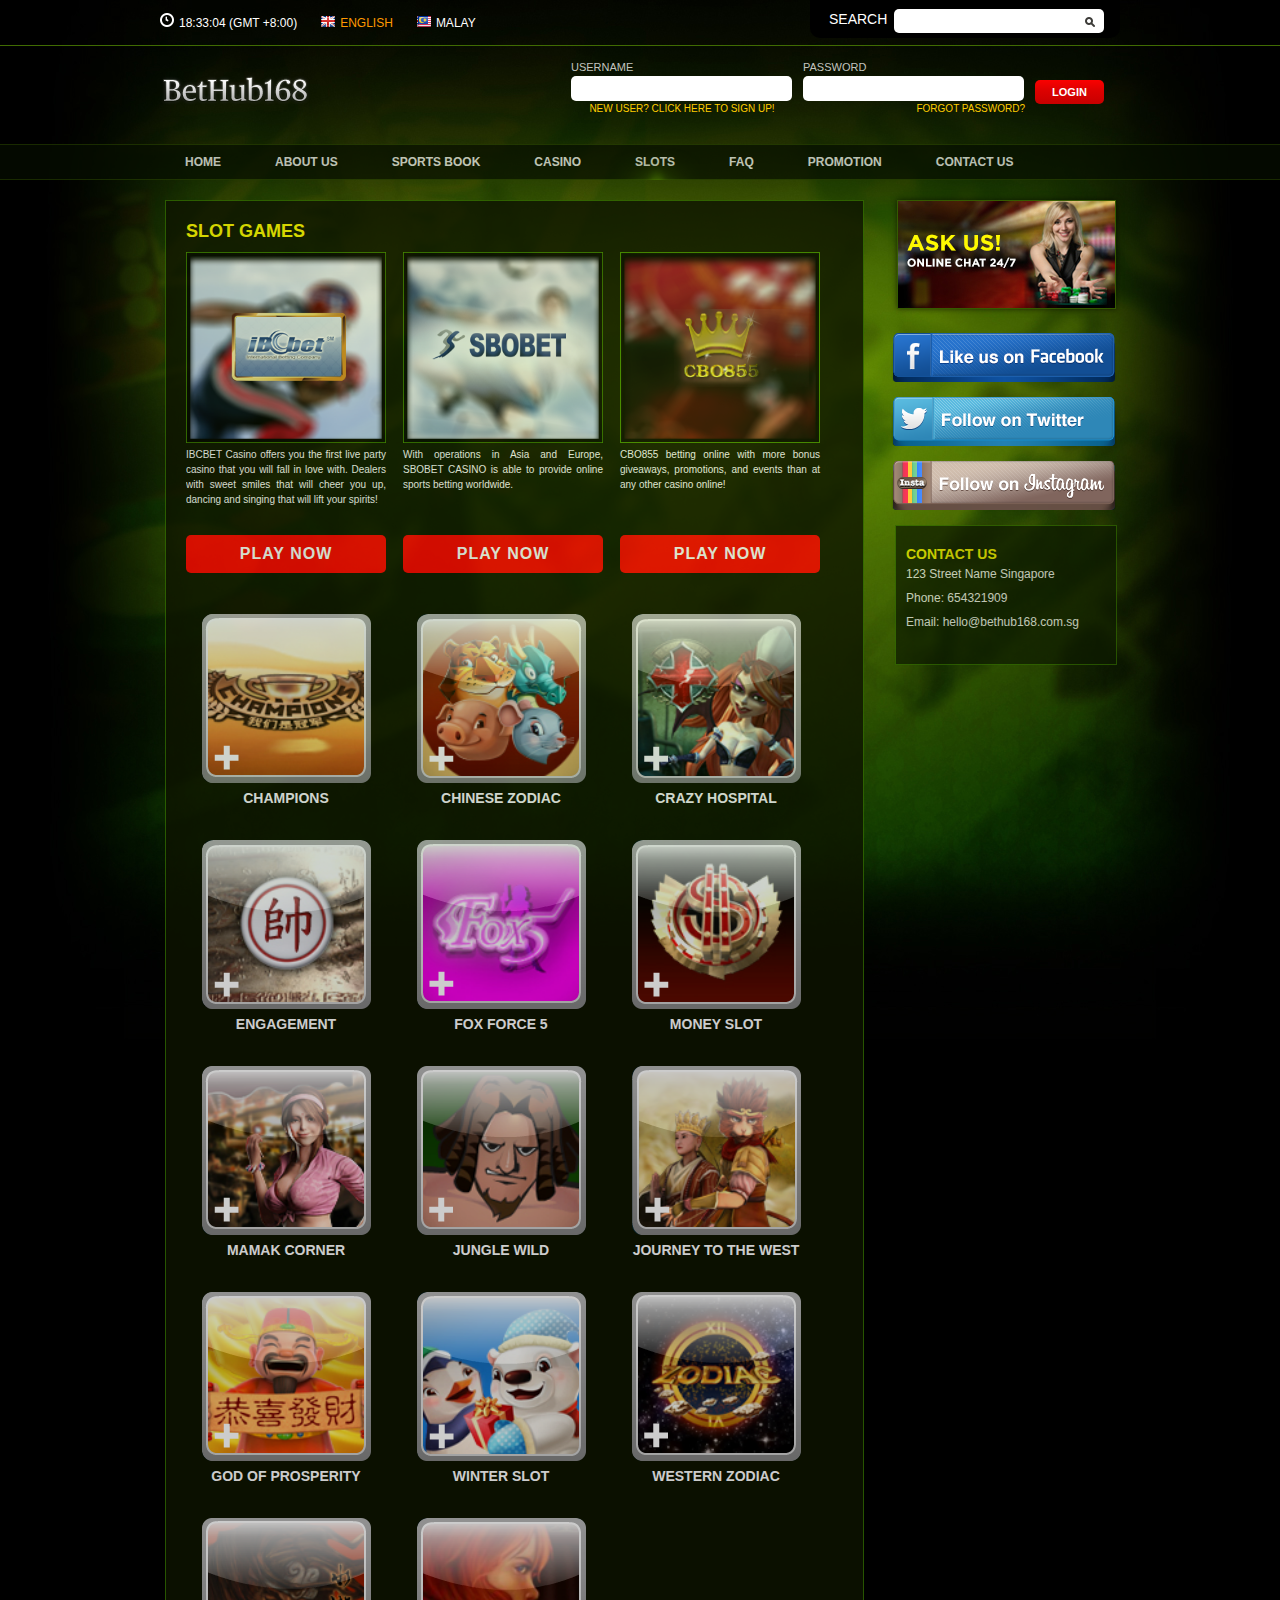
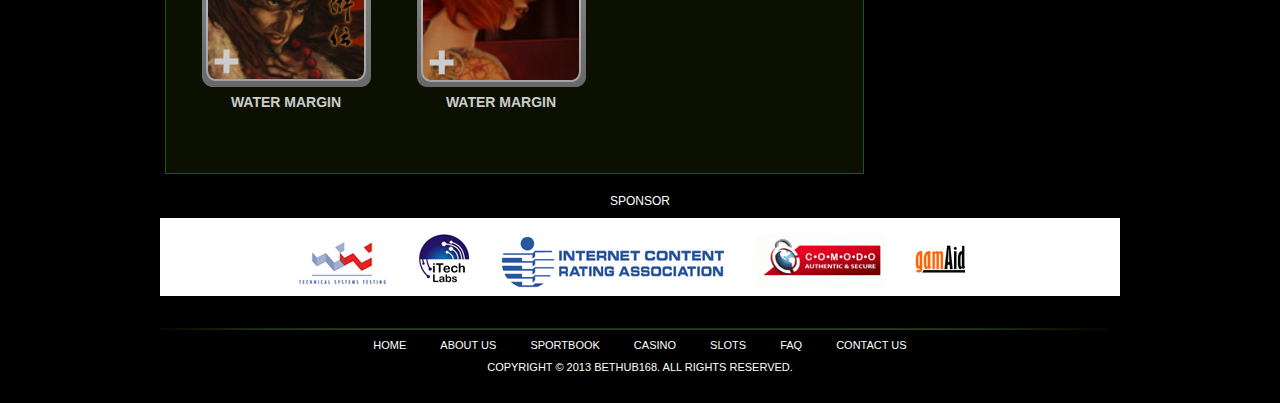
<file: slot.html>
<!DOCTYPE html>
<!--[if lt IE 7]>      <html class="no-js lt-ie9 lt-ie8 lt-ie7"> <![endif]-->
<!--[if IE 7]>         <html class="no-js lt-ie9 lt-ie8"> <![endif]-->
<!--[if IE 8]>         <html class="no-js lt-ie9"> <![endif]-->
<!--[if gt IE 8]><!--> <html class="no-js"> <!--<![endif]-->
    <head>
        <meta charset="utf-8">
        <meta http-equiv="X-UA-Compatible" content="IE=edge,chrome=1">
        <title>BEThub168 Slot</title>
        <meta name="description" content="BEThub168">
        <meta name="viewport" content="width=device-width">
        <meta name="description" content="William Carrasca Jr Online Portfolio website for graphics, website, flash &amp business."/>
        <meta name="Author" content="Wilvyrux William" />
        <meta name="Keywords" content="casino, gambling, cards, sports"/>
        
        
        <!-- Place favicon.ico and apple-touch-icon.png in the root directory -->

        <link rel="stylesheet" href="css/normalize.css">
        <link rel="stylesheet" href="css/main.css">
        <link rel="stylesheet" type="text/css" href="css/mainstylesheet.css">
        <link href="SpryAssets/SpryValidationTextField.css" rel="stylesheet" type="text/css">
        <link href="SpryAssets/SpryValidationPassword.css" rel="stylesheet" type="text/css">
		
		<script src="js/vendor/modernizr-2.6.2.min.js"></script>
        <script src="SpryAssets/SpryValidationTextField.js" type="text/javascript"></script>
        <script src="SpryAssets/SpryValidationPassword.js" type="text/javascript"></script>

    </head>
    <body>
        <!--[if lt IE 7]>
            <p class="chromeframe">You are using an <strong>outdated</strong> browser. Please <a href="http://browsehappy.com/">upgrade your browser</a> or <a href="http://www.google.com/chromeframe/?redirect=true">activate Google Chrome Frame</a> to improve your experience.</p>
        <![endif]-->

        <!-- Add your site or application content here -->
        
    <div id="wrapper-main">
                	<div class="topbar-div">
                    	<header id="banner">
                        	<ul class="left-section">
                            <li><img src="_images/miniclock.png">18:33:04 (gmt +8:00)</li>
                            <li><img src="_images/english.png"><a href="#">English</a></li>
                            <li><img src="_images/malay.png"><a href="#">malay</a></li>
                            </ul>
                            
                          <div class="search">
                            <p>search</p><span><input class="searchbox" name="searchbox" type="text" value=""></span>
                            <a href="#"><div class="search-icon"></div></a>
                            </div>
                      </header>
                    </div> <!--end of topbar-div-->
                    
      <div class="logosection-div">
                    	<section>
                        <div class="logo"> </div>
                        <div id="boxlogin" class="login-div">
                        	<form>
                            <div>
                              <span id="sprytextfield1">
                              <label for="username">username</label>
                              <input type="text" name="username" id="username">
                              <span class="textfieldRequiredMsg">A value is required.</span></span> 
                              <p class="subtextcenter">new user? click here to sign up!</p>
                            </div>
                            
                            <div>
                              <span id="sprypassword1">
                              <label for="password">password</label>
                              <input type="password" name="password" id="password">
                              <span class="passwordRequiredMsg">A value is required.</span></span>
                              <p class="subtextright">forgot password?</p>
                              </div>
                            
                            <div>
                            <input name="login" type="button" value="login">
                            </div>
                            </form>
                        </div>
                        
                        <div class="clearfix"></div>
                        </section>
      </div> <!--end of logosection-div-->
       
      <div class="menubar">
       			<nav id="menubar-div">
                <ul>
                <li><a href="index.html">HOME</a></li>
                <li><a href="aboutus.html">ABOUT US</a></li>
                <li><a href="sportsbook.html">SPORTS BOOK</a> </li>
                <li><a href="casino.html">CASINO</a> </li>
                <li>SLOTS<div class="active"></div></li>
                <li><a href="faq.html">FAQ</a></li>
                <li><a href="promotion.html">PROMOTION</a></li>
                <li><a href="contactus.html">CONTACT US</a></li>
                </ul>
                </nav>
       </div> <!--end of menubar-->
       
       
      <div class="maincontent">
       		<!--left box-->
   		<div> 
            <section> 
				<hgroup>
                <h1>Slot Games</h1>
                </hgroup>
                
            <div id="casino-div" class="casino-big1">
            <img src="_images/bet-logo.png">
            <p>IBCBET Casino offers you the first live party casino that you will fall in love with. Dealers with sweet smiles that will cheer you up, dancing and singing that will lift your spirits! </p>
            &nbsp;
            <a href="#"><div id="playnow">Play Now</div></a>
            </div>
            
            <div id="casino-div" class="casino-big1">
            <img src="_images/bet-logo2.png">
            <p>With operations in Asia and Europe, SBOBET CASINO is able to provide online sports betting worldwide. </p>
            &nbsp;
            <a href="#"><div id="playnow">Play Now</div></a>
            </div>
            
            <div id="casino-div" class="casino-big1">
            <img src="_images/bet-logo3.png">
            <p>CBO855 betting online with more bonus giveaways, promotions, and events than at any other casino online! </p>
            &nbsp;
            <a href="#"><div id="playnow">Play Now</div></a>
            </div>
			
            <div style="height:30px; clear:both;"></div>
            
            <div id="thumb-slot">
			<ul>
            <li> <a href="#"><img src="_images/slotsthumb1.png"></a> <p>champions</p></li>
            <li> <a href="#"><img src="_images/slotsthumb2.png"></a> <p>chinese zodiac</p> </li>
            <li> <a href="#"><img src="_images/slotsthumb3.png"></a> <p>crazy hospital</p> </li>
            <li> <a href="#"><img src="_images/slotsthumb4.png"></a> <p>engagement</p> </li>
            <li> <a href="#"><img src="_images/slotsthumb5.png"></a> <p>fox force 5</p> </li>
            <li> <a href="#"><img src="_images/slotsthumb6.png"></a> <p>money slot</p> </li>
            <li> <a href="#"><img src="_images/slotsthumb7.png"></a> <p>mamak corner</p> </li>
            <li> <a href="#"><img src="_images/slotsthumb8.png"></a> <p>jungle wild</p> </li>
            <li> <a href="#"><img src="_images/slotsthumb9.png"></a> <p>journey to the west</p> </li>
            <li> <a href="#"><img src="_images/slotsthumb10.png"></a> <p>god of prosperity</p> </li>
            <li> <a href="#"><img src="_images/slotsthumb11.png"></a> <p>winter slot</p> </li>
            <li> <a href="#"><img src="_images/slotsthumb12.png"></a> <p>western zodiac</p> </li>
            <li> <a href="#"><img src="_images/slotsthumb13.png"></a> <p>water margin</p> </li>
            <li> <a href="#"><img src="_images/slotsthumb14.png"></a> <p>water margin</p> </li>
            </ul>
            </div>
                        
        </section> 
        </div> <!--end left box--> 
            
            
        <div> <!--right box-->
            	<div> <a href="#"> <img src="_images/ads.jpg"> </a></div>
            	<a href="#"> <div class="fb">  </div> </a>
            	<a href="#"> <div class="twitter">  </div> </a>
            	<a href="#"> <div class="insta">  </div> </a>
                
                <div> 
                	<section>
                    	<h1>Contact Us</h1>
                      <p>123 Street Name Singapore</p>
                      <p>Phone:    654321909</p>
                      <p>Email:     hello@bethub168.com.sg</p>
                    </section>
                </div>
        </div><!--right box-->
       
       </div> <!--end of maincontent-->
       
       <div class="clearfix"></div>
       
       <div class="sponsor">
       
       <p>Sponsor</p>
       
       <div class="clearfix"></div>

       <div id="sponsorbox" class="sponsorbox"> 
       	<ul>
        <li><img src="_images/sponsor1.png"></li>
        <li><img src="_images/sponsor2.png"></li>
        <li><img src="_images/sponsor3.png"></li>
        <li><img src="_images/sponsor4.png"></li>
        <li><img src="_images/sponsor5.png"></li>
        </ul>
       </div>
       </div>
       
       
       <div id="footers" class="footer-links">
       <img src="_images/faded-line.png">
       <ul>
       <li><a href="#">HOME</a></li>
       <li><a href="#">ABOUT US</a></li>
       <li><a href="#">SPORTBOOK</a></li>
       <li><a href="#">CASINO</a></li>
       <li><a href="#">SLOTS</a></li>
       <li><a href="#">FAQ</a></li>
       <li><a href="#">Contact us</a></li>
       </ul>
       <p>Copyright © 2013 bethub168. All rights reserved.</p>
       </div>
                    
                    
                    
                    
                    
        
    </div> <!--end of wrapper-main"-->
        
        




    <script src="js/jquerycode.js"></script>
        <script>window.jQuery || document.write('<script src="js/vendor/jquery-1.9.1.min.js"><\/script>')</script>
        <script src="js/plugins.js"></script>
        <script src="js/main.js"></script>
    <script type="text/javascript">
var sprytextfield1 = new Spry.Widget.ValidationTextField("sprytextfield1");
var sprypassword1 = new Spry.Widget.ValidationPassword("sprypassword1");
    </script>
</body>
</html>
</file>
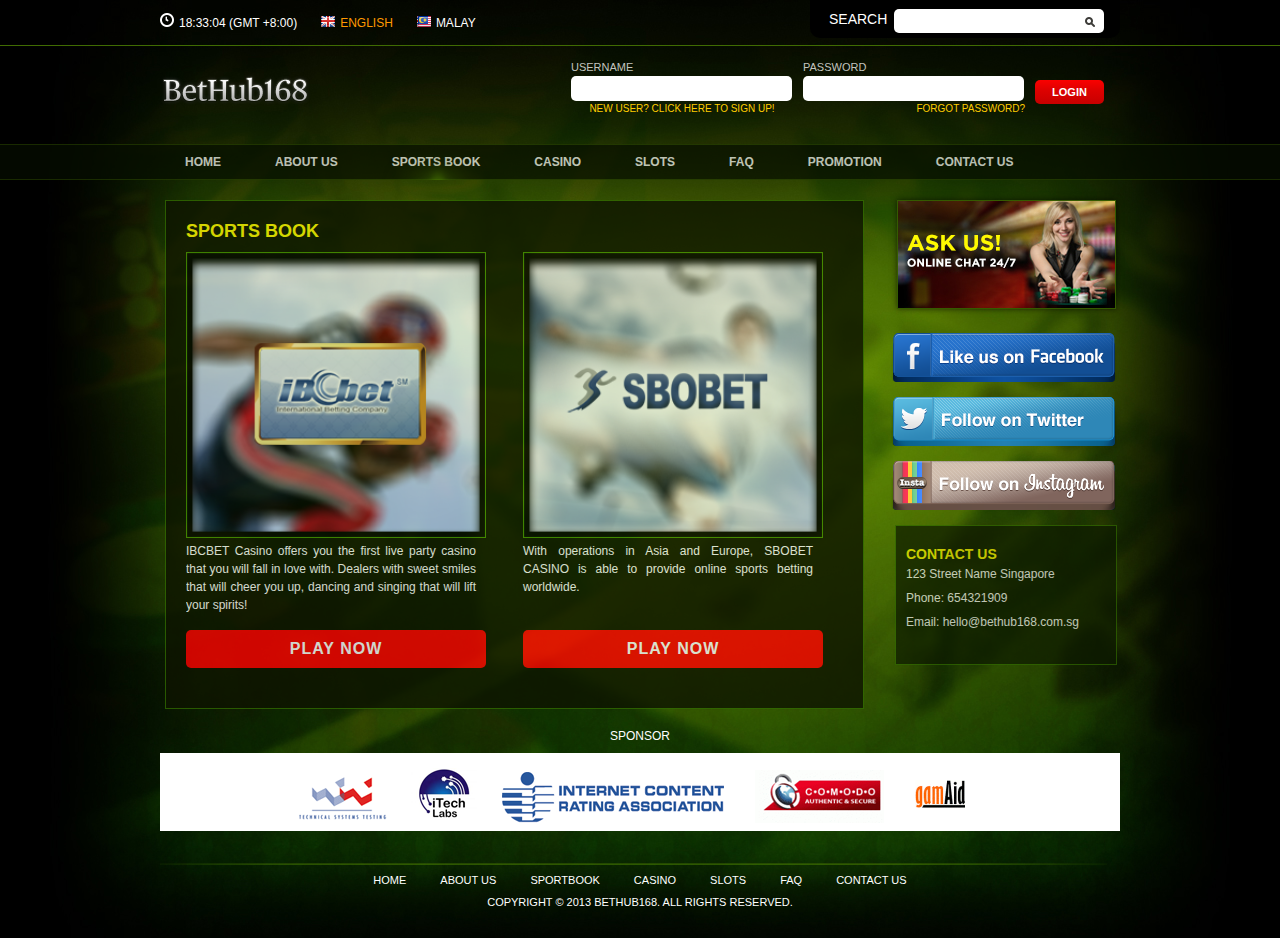
<file: sportsbook.html>
<!DOCTYPE html>
<!--[if lt IE 7]>      <html class="no-js lt-ie9 lt-ie8 lt-ie7"> <![endif]-->
<!--[if IE 7]>         <html class="no-js lt-ie9 lt-ie8"> <![endif]-->
<!--[if IE 8]>         <html class="no-js lt-ie9"> <![endif]-->
<!--[if gt IE 8]><!--> <html class="no-js"> <!--<![endif]-->
    <head>
        <meta charset="utf-8">
        <meta http-equiv="X-UA-Compatible" content="IE=edge,chrome=1">
        <title>BEThub168 Sportsbook</title>
        <meta name="description" content="BEThub168">
        <meta name="viewport" content="width=device-width">
        <meta name="description" content="William Carrasca Jr Online Portfolio website for graphics, website, flash &amp business."/>
        <meta name="Author" content="Wilvyrux William" />
        <meta name="Keywords" content="casino, gambling, cards, sports"/>
        
        
        <!-- Place favicon.ico and apple-touch-icon.png in the root directory -->

        <link rel="stylesheet" href="css/normalize.css">
        <link rel="stylesheet" href="css/main.css">
        <link rel="stylesheet" type="text/css" href="css/mainstylesheet.css">
        <link href="SpryAssets/SpryValidationTextField.css" rel="stylesheet" type="text/css">
        <link href="SpryAssets/SpryValidationPassword.css" rel="stylesheet" type="text/css">
		
		<script src="js/vendor/modernizr-2.6.2.min.js"></script>
        <script src="SpryAssets/SpryValidationTextField.js" type="text/javascript"></script>
        <script src="SpryAssets/SpryValidationPassword.js" type="text/javascript"></script>

    </head>
    <body>
        <!--[if lt IE 7]>
            <p class="chromeframe">You are using an <strong>outdated</strong> browser. Please <a href="http://browsehappy.com/">upgrade your browser</a> or <a href="http://www.google.com/chromeframe/?redirect=true">activate Google Chrome Frame</a> to improve your experience.</p>
        <![endif]-->

        <!-- Add your site or application content here -->
        
    <div id="wrapper-main">
                	<div class="topbar-div">
                    	<header id="banner">
                        	<ul class="left-section">
                            <li><img src="_images/miniclock.png">18:33:04 (gmt +8:00)</li>
                            <li><img src="_images/english.png"><a href="#">English</a></li>
                            <li><img src="_images/malay.png"><a href="#">malay</a></li>
                            </ul>
                            
                          <div class="search">
                            <p>search</p><span><input class="searchbox" name="searchbox" type="text" value=""></span>
                            <a href="#"><div class="search-icon"></div></a>
                            </div>
                      </header>
                    </div> <!--end of topbar-div-->
                    
      <div class="logosection-div">
                    	<section>
                        <div class="logo"> </div>
                        <div id="boxlogin" class="login-div">
                        	<form>
                            <div>
                              <span id="sprytextfield1">
                              <label for="username">username</label>
                              <input type="text" name="username" id="username">
                              <span class="textfieldRequiredMsg">A value is required.</span></span> 
                              <p class="subtextcenter">new user? click here to sign up!</p>
                            </div>
                            
                            <div>
                              <span id="sprypassword1">
                              <label for="password">password</label>
                              <input type="password" name="password" id="password">
                              <span class="passwordRequiredMsg">A value is required.</span></span>
                              <p class="subtextright">forgot password?</p>
                              </div>
                            
                            <div>
                            <input name="login" type="button" value="login">
                            </div>
                            </form>
                        </div>
                        
                        <div class="clearfix"></div>
                        </section>
      </div> <!--end of logosection-div-->
       
      <div class="menubar">
       			<nav id="menubar-div">
                <ul>
                <li><a href="index.html">HOME</a></li>
                <li><a href="aboutus.html">ABOUT US</a></li>
                <li>SPORTS BOOK<div class="active"></div></li>
                <li><a href="casino.html">CASINO</a></li>
                <li><a href="slot.html">SLOTS</a></li>
                <li><a href="faq.html">FAQ</a></li>
                <li><a href="promotion.html">PROMOTION</a></li>
                <li><a href="contactus.html">CONTACT US</a></li>
                </ul>
                </nav>
       </div> <!--end of menubar-->
       
       
      <div class="maincontent">
       		<!--left box-->
   		<div> 
            <section> 
				<hgroup>
                <h1>Sports Book</h1>
                </hgroup>
                
            <div class="sportsbox-big1">
            <img src="_images/bet-logo.png">
            <p>IBCBET Casino offers you the first live party casino that you will fall in love with. Dealers with sweet smiles that will cheer you up, dancing and singing that will lift your spirits! </p>
            &nbsp;
            <a href="#"><div id="playnow">Play Now</div></a>
            </div>
            
            <div class="sportsbox-big2">
            <img src="_images/bet-logo2.png">
            <p>With operations in Asia and Europe, SBOBET CASINO is able to provide online sports betting worldwide. </p>
            &nbsp;
            <a href="#"><div id="playnow">Play Now</div></a>
            </div>
            
            
        </section> 
        </div> <!--end left box--> 
            
            
        <div> <!--right box-->
            	<div> <a href="#"> <img src="_images/ads.jpg"> </a></div>
            	<a href="#"> <div class="fb">  </div> </a>
            	<a href="#"> <div class="twitter">  </div> </a>
            	<a href="#"> <div class="insta">  </div> </a>
                
                <div> 
                	<section>
                    	<h1>Contact Us</h1>
                      <p>123 Street Name Singapore</p>
                      <p>Phone:    654321909</p>
                      <p>Email:     hello@bethub168.com.sg</p>
                    </section>
                </div>
        </div><!--right box-->
       
       </div> <!--end of maincontent-->
       
       <div class="clearfix"></div>
       
       <div class="sponsor">
       
       <p>Sponsor</p>
       
       <div class="clearfix"></div>

       <div id="sponsorbox" class="sponsorbox"> 
       	<ul>
        <li><img src="_images/sponsor1.png"></li>
        <li><img src="_images/sponsor2.png"></li>
        <li><img src="_images/sponsor3.png"></li>
        <li><img src="_images/sponsor4.png"></li>
        <li><img src="_images/sponsor5.png"></li>
        </ul>
       </div>
       </div>
       
       
       <div id="footers" class="footer-links">
       <img src="_images/faded-line.png">
       <ul>
       <li><a href="#">HOME</a></li>
       <li><a href="#">ABOUT US</a></li>
       <li><a href="#">SPORTBOOK</a></li>
       <li><a href="#">CASINO</a></li>
       <li><a href="#">SLOTS</a></li>
       <li><a href="#">FAQ</a></li>
       <li><a href="#">Contact us</a></li>
       </ul>
       <p>Copyright © 2013 bethub168. All rights reserved.</p>
       </div>
                    
                    
                    
                    
                    
        
    </div> <!--end of wrapper-main"-->
        
        




    <script src="js/jquerycode.js"></script>
        <script>window.jQuery || document.write('<script src="js/vendor/jquery-1.9.1.min.js"><\/script>')</script>
        <script src="js/plugins.js"></script>
        <script src="js/main.js"></script>
    <script type="text/javascript">
var sprytextfield1 = new Spry.Widget.ValidationTextField("sprytextfield1");
var sprypassword1 = new Spry.Widget.ValidationPassword("sprypassword1");
    </script>
</body>
</html>
</file>
<file: css/main.css>
/*
 * HTML5 Boilerplate
 *
 * What follows is the result of much research on cross-browser styling.
 * Credit left inline and big thanks to Nicolas Gallagher, Jonathan Neal,
 * Kroc Camen, and the H5BP dev community and team.
 */

/* ==========================================================================
   Base styles: opinionated defaults
   ========================================================================== */

html,
button,
input,
select,
textarea {
    color: #222;
}

body {
    font-size: 1em;
    line-height: 1.4;
}

/*
 * Remove text-shadow in selection highlight: h5bp.com/i
 * These selection rule sets have to be separate.
 * Customize the background color to match your design.
 */

::-moz-selection {
    background: #b3d4fc;
    text-shadow: none;
}

::selection {
    background: #b3d4fc;
    text-shadow: none;
}

/*
 * A better looking default horizontal rule
 */

hr {
    display: block;
    height: 1px;
    border: 0;
    border-top: 1px solid #ccc;
    margin: 1em 0;
    padding: 0;
}

/*
 * Remove the gap between images and the bottom of their containers: h5bp.com/i/440
 */

img {
    vertical-align: middle;
}

/*
 * Remove default fieldset styles.
 */

fieldset {
    border: 0;
    margin: 0;
    padding: 0;
}

/*
 * Allow only vertical resizing of textareas.
 */

textarea {
    resize: vertical;
}

/* ==========================================================================
   Chrome Frame prompt
   ========================================================================== */

.chromeframe {
    margin: 0.2em 0;
    background: #ccc;
    color: #000;
    padding: 0.2em 0;
}

/* ==========================================================================
   Author's custom styles
   ========================================================================== */

















/* ==========================================================================
   Helper classes
   ========================================================================== */

/*
 * Image replacement
 */

.ir {
    background-color: transparent;
    border: 0;
    overflow: hidden;
    /* IE 6/7 fallback */
    *text-indent: -9999px;
}

.ir:before {
    content: "";
    display: block;
    width: 0;
    height: 150%;
}

/*
 * Hide from both screenreaders and browsers: h5bp.com/u
 */

.hidden {
    display: none !important;
    visibility: hidden;
}

/*
 * Hide only visually, but have it available for screenreaders: h5bp.com/v
 */

.visuallyhidden {
    border: 0;
    clip: rect(0 0 0 0);
    height: 1px;
    margin: -1px;
    overflow: hidden;
    padding: 0;
    position: absolute;
    width: 1px;
}

/*
 * Extends the .visuallyhidden class to allow the element to be focusable
 * when navigated to via the keyboard: h5bp.com/p
 */

.visuallyhidden.focusable:active,
.visuallyhidden.focusable:focus {
    clip: auto;
    height: auto;
    margin: 0;
    overflow: visible;
    position: static;
    width: auto;
}

/*
 * Hide visually and from screenreaders, but maintain layout
 */

.invisible {
    visibility: hidden;
}

/*
 * Clearfix: contain floats
 *
 * For modern browsers
 * 1. The space content is one way to avoid an Opera bug when the
 *    `contenteditable` attribute is included anywhere else in the document.
 *    Otherwise it causes space to appear at the top and bottom of elements
 *    that receive the `clearfix` class.
 * 2. The use of `table` rather than `block` is only necessary if using
 *    `:before` to contain the top-margins of child elements.
 */

.clearfix:before,
.clearfix:after {
    content: " "; /* 1 */
    display: table; /* 2 */
}

.clearfix:after {
    clear: both;
}

/*
 * For IE 6/7 only
 * Include this rule to trigger hasLayout and contain floats.
 */

.clearfix {
    *zoom: 1;
}

/* ==========================================================================
   EXAMPLE Media Queries for Responsive Design.
   These examples override the primary ('mobile first') styles.
   Modify as content requires.
   ========================================================================== */

@media only screen and (min-width: 35em) {
    /* Style adjustments for viewports that meet the condition */
}

@media print,
       (-o-min-device-pixel-ratio: 5/4),
       (-webkit-min-device-pixel-ratio: 1.25),
       (min-resolution: 120dpi) {
    /* Style adjustments for high resolution devices */
}

/* ==========================================================================
   Print styles.
   Inlined to avoid required HTTP connection: h5bp.com/r
   ========================================================================== */

@media print {
    * {
        background: transparent !important;
        color: #000 !important; /* Black prints faster: h5bp.com/s */
        box-shadow: none !important;
        text-shadow: none !important;
    }

    a,
    a:visited {
        /*text-decoration: underline;*/
    }

    a[href]:after {
        content: " (" attr(href) ")";
    }

    abbr[title]:after {
        content: " (" attr(title) ")";
    }

    /*
     * Don't show links for images, or javascript/internal links
     */

    .ir a:after,
    a[href^="javascript:"]:after,
    a[href^="#"]:after {
        content: "";
    }

    pre,
    blockquote {
        border: 1px solid #999;
        page-break-inside: avoid;
    }

    thead {
        display: table-header-group; /* h5bp.com/t */
    }

    tr,
    img {
        page-break-inside: avoid;
    }

    img {
        max-width: 100% !important;
    }

    @page {
        margin: 0.5cm;
    }

    p,
    h2,
    h3 {
        orphans: 3;
        widows: 3;
    }

    h2,
    h3 {
        page-break-after: avoid;
    }
}
</file>
<file: css/mainstylesheet.css>
/***********************/
/*NAME: WILLIAM L. CARRASCA JR.*/
/*WEBSITE: williamcarrasca.dotpxelz.com 
/* Mobile: 09212632325
/***********************/


* {
    padding: 0;
    margin: 0;
}


/*Global styles -----------------------------------------------------------------------------------------------------------*/

/*limited reset*/
html, body, div, section, article, aside, header, hgroup, footer, nav, h1, h2, h3, h4, h5, h6, p, blockquote, address, time, span, em, strong, img, ol, ul, li, figure, canvas, video, th, td, tr {
    margin: 0;
    padding: 0;
    border: 0;
    vertical-align: baseline;
    font: inherit;
}

/*html5 display rule*/
address, article, aside, canvas, details, figcaption, figure, footer, header, hgroup, nav, menu, nav, section, summary {
    display: block;
}
/*micro-clearfix by Nicolas Gallagher http://nicolasgallagher.com/micro-clearfix-hack/*/
/* For modern browsers */
.cf:before, .cf:after {
    content: "";
    display: table;
}

.cf:after {
    clear: both;
}

/* For IE 6/7 (trigger hasLayout) */
.cf {
    zoom: 1;
}

a {
    text-decoration: none;
	/*color: #667F6A;
	border-bottom: 1px dotted #667F6A;*/
    ;
}

a:hover {
    color: #7B798F;
	/*border-bottom: 1px solid #7B798F;*/
    ;
}

a:focus {
    outline: thin dotted;
}

a img {
    border: none;
    outline: 0;
}



/***********************/

/***********************/


body {
    background: #000;
}

#wrapper-main {
    width: 100%;
    margin: auto;
    /*height: 1167px;*/
    height: auto;
    padding-bottom: 50px;
    background: url(../_images/background.jpg) top center no-repeat;
}

.topbar-div {
    width: 100%;
    border-bottom: 1px solid #406b02;
    height: 45px;
}

#wrapper-main .topbar-div > header {
    width: 960px;
    margin: auto;
    position: relative;
}

/* banner LEFT section */
#banner > ul {
    margin-top: 13px;
    padding: 0;
    float: left;
}

#banner > ul li {
    list-style: none;
    display: inline-block;
    color: #fff;
    text-transform: uppercase;
    font-size: 12px;
    font-family: "Lucida Sans Unicode", "Lucida Grande", sans-serif;
    margin-right: 20px;
}

/*english yellow css*/
#banner > ul li:nth-child(2) {
    color: #FC0;
}
/*img icon margin*/
#banner > ul li > img {
    padding-right: 5px;
}

#banner > ul li:nth-child(2) > a {
    color: #F90;
    text-decoration: none;
    font-style: none;
}

#banner > ul li:nth-child(2) > a:hover {
    opacity: .3;
    -webkit-transition: all 1s ease-in-out;
    -moz-transition: all 1s ease-in-out;
    -ms-transition: all 1s ease-in-out;
    -o-transition: all 1s ease-in-out;
    transition: all 1s ease-in-out;
}

#banner > ul li:nth-child(3) > a {
    color: #fff;
}

#banner > ul li:nth-child(3) > a:hover {
    opacity: .3;
    -webkit-transition: all 1s ease-in-out;
    -moz-transition: all 1s ease-in-out;
    -ms-transition: all 1s ease-in-out;
    -o-transition: all 1s ease-in-out;
    transition: all 1s ease-in-out;
}

.search {
    position: absolute;
    top: 0;
    right: 0;
    width: 292px;
    background: #000;
    padding: 9px;
    -webkit-border-radius: 0px 0px 10px 10px;
    border-radius: 0px 0px 10px 10px;
}

.search > span, p {
    float: left;
    text-transform: uppercase;
    margin-right: 10px;
}

.search > p {
    color: #fff;
    margin: 2px;
    font-family: "Lucida Sans Unicode", "Lucida Grande", sans-serif;
    font-size: 14px;
    margin-left: 10px;
}

.searchbox {
    width: 200px;
    -webkit-border-radius: 5px;
    border-radius: 5px;
    border: none;
    padding: 5px;
    font-size: 12px;
    margin-left: 5px;
    position: absolute;
}

.search-icon {
    position: absolute;
    right: 20px;
    top: 12px;
    background: url(../_images/magnisearch.png) center no-repeat;
    width: 20px;
    height: 20px;
    z-index: 5;
}




/* LOGO SECTION */
.logosection-div {
    width: 100%;
    height: 98px;
}

.logosection-div > section {
    width: 960px;
    margin: auto;
}


/* BOX Login */
#boxlogin div {
    float: left;
    margin-right: 10px;
    margin-top: 15px;
}

#boxlogin div > p {
    margin-top: 2px;
}

#boxlogin div:first-child {
    width: 222px;
    margin-left: 14px;
}

#sprytextfield1 > label {
    float: left;
    color: #c2c4bf;
    font-family: "Lucida Sans Unicode", "Lucida Grande", sans-serif;
    font-size: 11px;
    text-transform: uppercase;
    margin-bottom: 3px;
}

#sprytextfield1 > input {
    float: left;
    clear: both;
    width: 95%;
    padding: 5px;
    border: none;
    -webkit-border-radius: 5px 5px 5px 5px;
    border-radius: 5px 5px 5px 5px;
}

#sprypassword1 > label {
    float: left;
    color: #c2c4bf;
    font-family: "Lucida Sans Unicode", "Lucida Grande", sans-serif;
    font-size: 11px;
    text-transform: uppercase;
    margin-bottom: 3px;
}

#sprypassword1 > input {
    float: left;
    clear: both;
    width: 95%;
    padding: 5px;
    border: none;
    -webkit-border-radius: 5px 5px 5px 5px;
    border-radius: 5px 5px 5px 5px;
}

#boxlogin div > input {
    width: 100%;
    padding: 6px;
    border: none;
    -webkit-border-radius: 5px 5px 5px 5px;
    border-radius: 5px 5px 5px 5px;
    color: #fff;
    text-transform: uppercase;
    font-weight: bold;
    font-size: 11px;
    margin-top: 19px;
    background: #fa0100;
 /* Old browsers */
    background: -moz-linear-gradient(top,  #fa0100 0%, #de0100 41%, #c70000 100%);
 /* FF3.6+ */
    background: -webkit-gradient(linear, left top, left bottom, color-stop(0%,#fa0100), color-stop(41%,#de0100), color-stop(100%,#c70000));
 /* Chrome,Safari4+ */
    background: -webkit-linear-gradient(top,  #fa0100 0%,#de0100 41%,#c70000 100%);
 /* Chrome10+,Safari5.1+ */
    background: -o-linear-gradient(top,  #fa0100 0%,#de0100 41%,#c70000 100%);
 /* Opera 11.10+ */
    background: -ms-linear-gradient(top,  #fa0100 0%,#de0100 41%,#c70000 100%);
 /* IE10+ */
    background: linear-gradient(to bottom,  #fa0100 0%,#de0100 41%,#c70000 100%);
 /* W3C */
    filter: progid:DXImageTransform.Microsoft.gradient( startColorstr='#fa0100', endColorstr='#c70000',GradientType=0 );
 /* IE6-9 */
    ;
}

#boxlogin div > input:hover {
    background: #F33;
}

#boxlogin div:nth-child(2) {
    width: 222px;
}

#boxlogin div:last-child {
    width: 69px;
}

.logo {
    background: url(../_images/logo.png) no-repeat;
    width: 151px;
    height: 32px;
    float: left;
    margin-top: 27px;
}

.login-div {
    width: 563px;
    float: right;
    height: 100%;
}

.subtextcenter {
    font-size: 10px;
    font-family: "Lucida Sans Unicode", "Lucida Grande", sans-serif;
    color: #FC0;
    width: 100%;
    text-align: center;
}

.subtextright {
    font-size: 10px;
    font-family: "Lucida Sans Unicode", "Lucida Grande", sans-serif;
    color: #FC0;
    width: 100%;
    text-align: right;
}

.menubar {
    width: 100%;
    border-top: 1px solid #243c01;
    border-bottom: 1px solid #243c01;
    background: #060e00;
    opacity: .7;
}

#menubar-div {
    width: 960px;
    margin: auto;
}

#menubar-div ul {
    margin: 0;
    padding: 0;
}

#menubar-div ul li {
    list-style: none;
    color: #fff;
    display: inline-block;
    font-family: "Lucida Sans Unicode", "Lucida Grande", sans-serif;
    font-size: 12px;
    /*margin-right: 40px;*/
    font-weight: bold;
    margin-top: 10px;
    padding-left: 25px;
    padding-right: 25px;
    padding-bottom: 10px;
    position: relative;
}

.active {
    background: url(../_images/active-btn.png)center no-repeat;
    height: 43px;
    width: 100%;
    position: absolute;
    margin-top: -40px;
    bottom: -6px;
    left: 0;
}

#menubar-div ul li > a {
    color: #fff;
}

#menubar-div ul li > a:hover {
    opacity: .4;
    -webkit-transition: all 1s;
    -moz-transition: all 1s;
    -ms-transition: all 1s;
    -o-transition: all 1s;
    transition: all 1s;
}


/* SLIDER DIV*/
#slider-div {
    margin: auto;
    width: 960px;
}

.maincontent {
    width: 950px;
    margin: auto;
}

.maincontent > div {
    float: left;
    margin-top: 20px;
}

.maincontent > div:first-child {
    position: relative;
    z-index: 1;
}

.maincontent > div > section {
    margin: 20px;
    opacity: 9;
    position: relative;
    height: auto;
	overflow:auto;
	padding-bottom:20px;

}

.maincontent > div > section p {
    font-family: "Lucida Sans Unicode", "Lucida Grande", sans-serif;
    font-size: 12px;
    text-transform: none;
    line-height: 150%;
    z-index: 5;
}


	
/* CONTACT US CONTAINER */
div > div > div > div > section {
}

/* Targeting the last p tag on the contact us */
div > div > div > div > section p:nth-child(4) {
	margin-bottom:5px;
}

.maincontent > div > section > .about-div {
    width: 403px;
    text-align: justify;
    overflow: auto;
}

.maincontent > div > section > .about-div p {
    clear: both;
    margin-bottom: 22px;
}




/*LEFT CONTENT*/
.maincontent > div:first-child {
    background: #0e1400;
    width: 697px;
    border: 1px solid #316900;
    opacity: .8;
    color: #fff;
}

hgroup h1 {
    font-family: "Lucida Sans Unicode", "Lucida Grande", sans-serif;
    font-size: 18px;
    color: #fff900;
    text-transform: uppercase;
    font-weight: bold;
    clear: both;
    margin-bottom: 10px;
}

hgroup h3 {
    font-family: "Lucida Sans Unicode", "Lucida Grande", sans-serif;
    font-size: 11px;
    color: #fff900;
    text-transform: uppercase;
    margin-top: 5px;
    font-weight: bold;
}

.formbox {
    margin-top: 10px;
    width: 100%;
}

.formtextbottom {
    width: 435px;
    margin: auto;
    margin-top: 20px;
    font-family: "Lucida Sans Unicode", "Lucida Grande", sans-serif;
    font-size: 12px;
}

#sprycheckbox1 > label > a {
    color: #F00;
    margin-left: 5px;
}

.registerbtn {
    width: 112px;
    margin: auto;
    padding: 20px;
}

.sendmessage {
    width: 112px;
    margin: auto;
    padding: 20px;
    float: right;
}

/*register button*/
.registerbtn > input, .sendmessage > input {
    background: #F00;
    border: none;
    padding: 10px;
    color: #FFF;
    text-transform: uppercase;
    font-family: "Lucida Sans Unicode", "Lucida Grande", sans-serif;
    font-size: 12px;
    border: 1px solid #900;
    background: #f50100;
 /* Old browsers */
    background: -moz-linear-gradient(top,  #f50100 0%, #de0100 40%, #c50000 100%);
 /* FF3.6+ */
    background: -webkit-gradient(linear, left top, left bottom, color-stop(0%,#f50100), color-stop(40%,#de0100), color-stop(100%,#c50000));
 /* Chrome,Safari4+ */
    background: -webkit-linear-gradient(top,  #f50100 0%,#de0100 40%,#c50000 100%);
 /* Chrome10+,Safari5.1+ */
    background: -o-linear-gradient(top,  #f50100 0%,#de0100 40%,#c50000 100%);
 /* Opera 11.10+ */
    background: -ms-linear-gradient(top,  #f50100 0%,#de0100 40%,#c50000 100%);
 /* IE10+ */
    background: linear-gradient(to bottom,  #f50100 0%,#de0100 40%,#c50000 100%);
 /* W3C */
    filter: progid:DXImageTransform.Microsoft.gradient( startColorstr='#f50100', endColorstr='#c50000',GradientType=0 );
 /* IE6-9 */
    -webkit-border-radius: 5px;
    border-radius: 5px;
}

.registerbtn > input:hover, .sendmessage> input:hover {
    background: #F00;
}



/* FORMS INPUT */
#sprytextfield2 > label, #sprypassword2 label, #sprytextfield3 > label, #sprytextfield4 > label, #spryconfirm1 > label, #sprytextfield5 > label, #sprytextfield6 > label, #sprytextarea1 > label {
    float: left;
    font-family: "Lucida Sans Unicode", "Lucida Grande", sans-serif;
    font-size: 11px;
    margin-bottom: 5px;
}

#sprytextarea1 > textarea {
    float: left;
    clear: both;
    padding: 2px;
    width: 96%;
}

#sprytextfield2 > input, #sprypassword2 > input, #sprytextfield3 > input, #sprytextfield4 > input, #spryconfirm1 > input, #sprytextfield5 > input,  #sprytextfield6 > input, #sprytextarea1 > input {
    float: left;
    clear: both;
    padding: 3px;
    width: 98%;
    font-size: 11px;
    font-family: "Lucida Sans Unicode", "Lucida Grande", sans-serif;
    color: #030;
}



/*SIDEBAR*/
.maincontent > div:last-child {
    width: 230px;
    float: right;
    text-align: center;
	margin-right:-6px;
}

/* ADVERTISEMENT BOX */
.maincontent > div:last-child > div {
    margin: auto;
    padding-bottom: 20px;

}
/*img sidebar*/
.maincontent > div:last-child > div img {
    border: 1px solid #355a00;
    -webkit-box-shadow: 0px 0px 6px 0px rgba(0, 0, 0, .6);
    box-shadow: 0px 0px 6px 0px rgba(0, 0, 0, .6);
}

/*sidebar - LAST div*/
.maincontent > div:last-child > div:last-child {
    background: #0d1a00;
    opacity: .7;
    width: 220px;
    height: 118px;
    border: 1px solid #316900;
}

.maincontent > div:last-child > div:last-child  section {
    opacity: 9;
    color: #fff;
    padding-top: 20px;
    padding-left: 10px;
    text-align: left;
    font-size: 10px;
    font-family: "Lucida Sans Unicode", "Lucida Grande", sans-serif;
}

.maincontent > div:last-child > div:last-child  section h1 {
    color: #fff900;
    text-transform: uppercase;
    font-size: 14px;
    font-weight: bold;
}

.maincontent > div:last-child > div:last-child  section p {
    margin-top: 5px;
    margin-bottom: 5px;
    text-transform: none;
    font-size: 12px;
}

.fb {
    background: url(../_images/fb.png) center no-repeat;
    width: 226px;
    height: 49px;
    -webkit-border-radius: 5px;
    border-radius: 5px;
    margin-bottom: 15px;
}

.fb:hover, .twitter:hover, .insta:hover {
    opacity: .5;
    -webkit-transition: all 1s;
    -moz-transition: all 1s;
    -ms-transition: all 1s;
    -o-transition: all 1s;
    transition: all 1s;
}

.twitter {
    background: url(../_images/twitter.png) center no-repeat;
    width: 226px;
    height: 49px;
    -webkit-border-radius: 5px;
    border-radius: 5px;
    margin-bottom: 15px;
}

.insta {
    background: url(../_images/insta.png) center no-repeat;
    width: 226px;
    height: 49px;
    -webkit-border-radius: 5px;
    border-radius: 5px;
    margin-bottom: 15px;
}



/* SPONSOR DIV*/
.sponsor {
    width: 960px;
    margin: auto;
    margin-top: 20px;
}

.sponsor > p {
    color: #FFF;
    display: block;
    width: 100%;
    text-align: center;
    margin-bottom: 10px;
    font-size: 12px;
    font-family: "Lucida Sans Unicode", "Lucida Grande", sans-serif;
}

.sponsorbox {
    background: #FFF;
}

#sponsorbox > ul {
    margin: 0;
    padding: 0;
    text-align: center;
}

#sponsorbox > ul  li {
    list-style: none;
    display: inline-block;
    margin-right: 10px;
    margin-top: 10px;
}


/* FOOTER LINKS */
.footer-links {
    width: 960px;
    margin: auto;
    margin-top: 20px;
}

#footers > ul {
    margin: 0;
    padding: 0;
    text-align: center;
}

#footers > ul li {
    list-style: none;
    display: inline-block;
    margin-left: 15px;
    margin-right: 15px;
    font-family: "Lucida Sans Unicode", "Lucida Grande", sans-serif;
    font-size: 11px;
    color: #FFF;
    margin-top: 5px;
    text-transform: uppercase;
}

#footers > ul li > a {
    color: #FFF;
}

#footers > ul li > a:hover {
    color: #666;
    -webkit-transition: color 1s;
    -moz-transition: color 1s;
    -ms-transition: color 1s;
    -o-transition: color 1s;
    transition: color 1s;
}

#footers  > p {
    width: 100%;
    text-align: center;
    font-family: "Lucida Sans Unicode", "Lucida Grande", sans-serif;
    font-size: 11px;
    margin-top: 8px;
    color: #FFF;
}



/***********************/
/*NAME: WILLIAM L. CARRASCA JR.*/
/*WEBSITE: williamcarrasca.dotpxelz.com 
/* Mobile: 09212632325
/***********************/



/* SUBPAGES - CSS*/
/* SPORSTSBOOK, CASINO PAGE CSS*/

.sportsbox-big1 {
    width: 300px;
    float: left;
    margin-right: 20px;
    text-align: center;
}

.sportsbox-big1 > img, .sportsbox-big2 > img {
    margin: auto;
    width: 100%;
}

.sportsbox-big1 > p, .sportsbox-big2 > p {
    display: block;
    text-align: justify;
    height: 70px;
}

#playnow {
    padding: 10px;
    background: #F00;
    clear: both;
    -webkit-border-radius: 5px;
    border-radius: 5px;
}

/* FOR PLAY NOW BUTTON HOVER*/
/* casino, sportsbook */
.sportsbox-big1 > a, .sportsbox-big2 > a, .casino-big1 > a {
    color: #FFF;
    font-family: "Lucida Sans Unicode", "Lucida Grande", sans-serif;
    font-family: 13px;
    text-transform: uppercase;
    letter-spacing: 1px;
    font-weight: bold;
}

/* FOR PLAY NOW BUTTON HOVER*/
/* casino, sportsbook */
.sportsbox-big1 > a:hover, .sportsbox-big2 > a:hover, .casino-big1 > a:hover {
    color: #F90;
    -webkit-transition: color .5s ease-in-out;
    -moz-transition: color .5s ease-in-out;
    -ms-transition: color .5s ease-in-out;
    -o-transition: color .5s ease-in-out;
    transition: color .5s ease-in-out;
}

.sportsbox-big2 {
    width: 300px;
    float: right;
    margin-right: 20px;
    text-align: center;
}

.casino-big1 {
    width: 200px;
    float: left;
    margin-right: 17px;
    text-align: center;
}

#casino-div > p {
    font-size: 10px;
    height: 70px;
    display: block;
    text-align: justify;
    color: fff;
    width: 100%;
}

.casino-big1  > img {
    margin: auto;
    width: 100%;
}
/*
.casino-big1  > p {
	display:block;
	text-align:justify;
	height:70px;
	color:#6CF;
	font-size:1px;
	font-family:"Lucida Sans Unicode", "Lucida Grande", sans-serif;
} */


#thumb-slot > ul {
    margin: 0;
    padding: 0;
}

#thumb-slot > ul li {
    list-style: none;
    float: left;
    width: 190px;
    height: auto;
    margin-right: 20px;
    margin-left: 5px;
    margin-bottom: 20px;
    margin-top: 10px;
    text-align: center;
}

#thumb-slot > img {
    margin-bottom: 10px;
}

#thumb-slot > ul li > p {
    font-family: "Lucida Sans Unicode", "Lucida Grande", sans-serif;
    font-size: 14px;
    color: #fff;
    text-transform: uppercase;
    display: block;
    text-align: center;
    width: 100%;
    font-weight: bold;
}

.about-back {
    background: url(../_images/about-back.png) no-repeat;
    position: absolute;
    top: 0;
    right: 0;
    width: 699px;
    height: 488px;
    z-index: 0;
}

.faq-back {
    background: url(../_images/fab-back.png) no-repeat;
    position: absolute;
    bottom: 0;
    right: 0;
    width: 490px;
    height: 348px;
}

#promotion-ads {
    text-align: center;
    padding: 5px;
}

/* INDEX CSS */
#leftbox {
    background: none;
    border: none;
    width: 712px;
}

#leftbox > div {
    float: left;
    width: 229px;
    position: relative;
    height: 220px;
    margin-bottom: 10px;
	margin-left:-4px;

}

#leftbox > div > h2 {
    position: absolute;
    top: 0;
    left: 0;
    z-index: 2;
    margin-top: 14px;
    font-family: "Lucida Sans Unicode", "Lucida Grande", sans-serif;
    font-size: 13px;
    margin-left: 10px;
    color: #f0ea00;
    font-weight: bold;
}

/*PLAY ALL BUTTON CSS*/
#leftbox > div > a {
    padding: 6px;
    background: #F00;
    position: absolute;
    bottom: 10px;
    right: 10px;
    color: #FFF;
    font-weight: bold;
    border: 1px solid #900;
    z-index: 1;
    font-size: 12px;
    font-family: "Lucida Sans Unicode", "Lucida Grande", sans-serif;
    -webkit-border-radius: 5px;
    border-radius: 5px;
    background: #ef0100;
 /* Old browsers */
    background: -moz-linear-gradient(top,  #ef0100 0%, #e70100 40%, #c80000 100%);
 /* FF3.6+ */
    background: -webkit-gradient(linear, left top, left bottom, color-stop(0%,#ef0100), color-stop(40%,#e70100), color-stop(100%,#c80000));
 /* Chrome,Safari4+ */
    background: -webkit-linear-gradient(top,  #ef0100 0%,#e70100 40%,#c80000 100%);
 /* Chrome10+,Safari5.1+ */
    background: -o-linear-gradient(top,  #ef0100 0%,#e70100 40%,#c80000 100%);
 /* Opera 11.10+ */
    background: -ms-linear-gradient(top,  #ef0100 0%,#e70100 40%,#c80000 100%);
 /* IE10+ */
    background: linear-gradient(to bottom,  #ef0100 0%,#e70100 40%,#c80000 100%);
 /* W3C */
    filter: progid:DXImageTransform.Microsoft.gradient( startColorstr='#ef0100', endColorstr='#c80000',GradientType=0 );
 /* IE6-9 */;
}

#leftbox > div > a:hover {
    background: #F30;
}

.box1 {
    background: url(../_images/boxfloat-1.jpg) no-repeat;
    width: 230px;
    height: 220px;
    position: absolute;
    top: 0;
    left: 0;
}


/*BOX LINK COLOR AND HOVER -CLCIK HERE */
#leftbox > div > div > a {
    color: #FFF;
    opacity: 10;
    font-family: "Lucida Sans Unicode", "Lucida Grande", sans-serif;
    font-size: 12px;
    width: 185px;
    margin: auto;
    display: block;
    margin-top: 10px;
}

#leftbox > div > div > a:hover {
    color: #333;
}

.box2 {
    background: url(../_images/boxfloat-2.jpg) no-repeat;
    width: 230px;
    height: 220px;
    position: absolute;
    top: 0;
    left: 0;
}

.box3 {
    background: url(../_images/boxfloat-fb-box.jpg) no-repeat;
    width: 230px;
    height: 220px;
    position: absolute;
    top: 0;
    left: 0;
}

.box4 {
    background: url(../_images/boxfloat-3.jpg) no-repeat;
    width: 230px;
    height: 220px;
    position: absolute;
    top: 0;
    left: 0;
}

.testibox {
    background: url(../_images/testimonial-box.png) no-repeat;
    width: 230px;
    height: 220px;
    position: absolute;
    top: 0;
    left: 0;
}

#clickfb {
    position: absolute;
    bottom: 0;
    left: 0;
    width: 100%;
    height: 70px;
}

#clickfb > a > img {
    float: left;
    margin-left: -10px;
}


/* BOXES FLOAT */
.box-div {
    width: 100%;
    position: absolute;
    bottom: 0;
    left: 0;
    height: 57px;
    z-index: 5;
    background: #000;
    opacity: .6;
}
	
/* 2nd  box float*/
#leftbox > div:nth-child(2) {
    margin-left: 11px;
    margin-right: 11px;
}
/* 5th  box float*/
#leftbox > div:nth-child(5) {
    margin-left: 11px;
    margin-right: 11px;
}

/* last box float*/
#leftbox > div:last-child {
    background: #061700;
}


/* LAST FLOAT BOX CSS*/
#leftbox > div:last-child > ul {
    padding-top: 40px;
    width: 202px;
    margin: auto;
}

#leftbox > div:last-child > ul li {
    font-family: "Lucida Sans Unicode", "Lucida Grande", sans-serif;
    font-size: 12px;
    list-style: none;
    line-height: 150%;
}

#leftbox > div:last-child > ul li > span {
    margin-left: 80px;
    font-size: 10px;
}

.flashtesti {
    position: absolute;
    width: 229px;
    height: 220px;
    top: 0;
}

.left-div {
    float: left;
    width: 313px;
    margin-right: 10px;
}

#sprytextarea1 {
    width: 100%;
}
</file>
<file: SpryAssets/SpryValidationTextField.css>
@charset "UTF-8";

/* SpryValidationTextField.css - version 0.4 - Spry Pre-Release 1.6.1 */

/* Copyright (c) 2006. Adobe Systems Incorporated. All rights reserved. */


/* These are the classes applied on the error messages
 * which prevent them from being displayed by default.
 */ 
.textfieldRequiredMsg, 
.textfieldInvalidFormatMsg, 
.textfieldMinValueMsg,
.textfieldMaxValueMsg,
.textfieldMinCharsMsg,
.textfieldMaxCharsMsg,
.textfieldValidMsg {
	display: none;
}

/* These selectors change the way messages look when the widget is in one of the error states.
 * These classes set a default red border and color for the error text.
 * The state class (e.g. .textfieldRequiredState) is applied on the top-level container for the widget,
 * and this way only the specific error message can be shown by setting the display property to "inline".
 */
.textfieldRequiredState .textfieldRequiredMsg, 
.textfieldInvalidFormatState .textfieldInvalidFormatMsg, 
.textfieldMinValueState .textfieldMinValueMsg,
.textfieldMaxValueState .textfieldMaxValueMsg,
.textfieldMinCharsState .textfieldMinCharsMsg,
.textfieldMaxCharsState .textfieldMaxCharsMsg
{
	display: inline;
	color: #CC3333;
	border: 1px solid #CC3333;
}



/* The next three group selectors control the way the core element (INPUT) looks like when the widget is in one of the states: * focus, required / invalid / minValue / maxValue / minChars / maxChars , valid 
 * There are two selectors for each state, to cover the two main usecases for the widget:
 * - the widget id is placed on the top level container for the INPUT
 * - the widget id is placed on the INPUT element itself (there are no error messages)
 */
 
 /* When the widget is in the valid state the INPUT has a green background applied on it. */
.textfieldValidState input, input.textfieldValidState {
	background-color: #B8F5B1;
}

/* When the widget is in an invalid state the INPUT has a red background applied on it. */
input.textfieldRequiredState, .textfieldRequiredState input, 
input.textfieldInvalidFormatState, .textfieldInvalidFormatState input, 
input.textfieldMinValueState, .textfieldMinValueState input, 
input.textfieldMaxValueState, .textfieldMaxValueState input, 
input.textfieldMinCharsState, .textfieldMinCharsState input, 
input.textfieldMaxCharsState, .textfieldMaxCharsState input {
	background-color: #FF9F9F;
}

/* When the widget has received focus, the INPUT has a yellow background applied on it. */
.textfieldFocusState input, input.textfieldFocusState {
	background-color: #FFFFCC;
}

/* This class applies only for a short period of time and changes the way the text in the textbox looks like.
 * It applies only when the widget has character masking enabled and the user tries to type in an invalid character.
 */
.textfieldFlashText input, input.textfieldFlashText {
	color: red !important;
}

/* When the widget has the hint message on, the hint text can be styled differently than the user typed text. */
.textfieldHintState input, input.textfieldHintState {
	/*color: red !important;*/
}
</file>
<file: SpryAssets/SpryValidationPassword.css>
@charset "UTF-8";
/* SpryValidationPassword.css - version 0.1 - Spry Pre-Release 1.6.1 */
/* Copyright (c) 2006. Adobe Systems Incorporated. All rights reserved. */


/* These are the classes applied on the error messages
 * which prevent them from being displayed by default.
 */ 
.passwordRequiredMsg, 
.passwordInvalidStrengthMsg, 
.passwordMinCharsMsg,
.passwordMaxCharsMsg,
.passwordCustomMsg,
.passwordValidMsg {
	display: none;
}

/* These selectors change the way messages look when the widget is in one of the error states.
 * These classes set a default red border and color for the error text.
 * The state class (e.g. .passwordRequiredState) is applied on the top-level container for the widget,
 * and this way only the specific error message can be shown by setting the display property to "inline".
 */
.passwordRequiredState .passwordRequiredMsg,
.passwordMinCharsState .passwordMinCharsMsg,
.passwordMaxCharsState .passwordMaxCharsMsg,
.passwordInvalidStrengthState .passwordInvalidStrengthMsg,
.passwordCustomState .passwordCustomMsg
{
	display: inline;
	color: #CC3333;
	border: 1px solid #CC3333;
}

/* The next three group selectors control the way the core element (INPUT) looks like when the widget is in one of the states: * focus, required / invalid Strength / minValue / maxValue / custom invalid , valid 
 * There are two selectors for each state, to cover the two main usecases for the widget:
 * - the widget id is placed on the top level container for the INPUT
 * - the widget id is placed on the INPUT element itself (there are no error messages)
 */

 /* When the widget is in the valid state the INPUT has a green background applied on it. */
.passwordValidState input, input.passwordValidState {
	background-color: #B8F5B1;
}

/* When the widget is in an invalid state the INPUT has a red background applied on it. */
input.passwordRequiredState, .passwordRequiredState input, 
input.passwordInvalidStrengthState, .passwordInvalidStrengthState input, 
input.passwordMinCharsState, .passwordMinCharsState input, 
input.passwordCustomState, .passwordCustomState input, 
input.passwordMaxCharsState, .passwordMaxCharsState input {
	background-color: #FF9F9F;
}

/* When the widget has received focus, the INPUT has a yellow background applied on it. */
.passwordFocusState input, input.passwordFocusState {
	background-color: #FFFFCC;
}
</file>
<file: SpryAssets/SpryValidationTextarea.css>
@charset "UTF-8";

/* SpryFormValidation.css - version 0.5 - Spry Pre-Release 1.6.1 */

/* Copyright (c) 2006. Adobe Systems Incorporated. All rights reserved. */



/* These are the classes applied on the error messages
 * which prevent them from being displayed by default.
 */ 
.textareaRequiredMsg,
.textareaMinCharsMsg,
.textareaMaxCharsMsg,
.textareaValidMsg {
	display:none;
}

/* These selectors change the way messages look when the widget is in one of the error states.
 * These classes set a default red border and color for the error text.
 * The state class (e.g. .textareaRequiredState) is applied on the top-level container for the widget,
 * and this way only the specific error message can be shown by setting the display property to "inline".
 */
.textareaRequiredState .textareaRequiredMsg,
.textareaMinCharsState .textareaMinCharsMsg,
.textareaMaxCharsState .textareaMaxCharsMsg
{
	display: inline;
	color: #CC3333;
	border: 1px solid #CC3333;
}

/* The next three group selectors control the way the core element (TEXTAREA) looks like when the widget is in one of the states: * focus, required / minChars / maxChars , valid 
 * There are two selectors for each state, to cover the two main usecases for the widget:
 * - the widget id is placed on the top level container for the TEXTAREA
 * - the widget id is placed on the TEXTAREA element itself (there are no error messages)
 */
 
 /* When the widget is in the valid state the TEXTAREA has a green background applied on it. */
.textareaValidState textarea, textarea.textareaValidState {
	background-color:#B8F5B1;
}

/* When the widget is in an invalid state the TEXTAREA has a red background applied on it. */
textarea.textareaRequiredState, .textareaRequiredState textarea, 
textarea.textareaMinCharsState, .textareaMinCharsState textarea, 
textarea.textareaMaxCharsState, .textareaMaxCharsState textarea {
	background-color:#FF9F9F;
}

/* When the widget has received focus, the TEXTAREA has a yellow background applied on it. */
.textareaFocusState textarea, textarea.textareaFocusState {
	background-color:#FFFFCC;
}

/* This class applies only for a short period of time and changes the way the text in the textarea looks like.
 * It applies only when the widget has enforce max chars enabled and the user tries to type some more.
 */
.textareaFlashState textarea, textarea.textareaFlashState{
	color:red !important;
}
/* When the widget has the hint message on, the hint text can be styled differently than the user typed text. */
textarea.textareaHintState, .textareaHintState textarea{
	/* color: red !important;*/
}
</file>
<file: SpryAssets/SpryValidationConfirm.css>
@charset "UTF-8";
/* SpryValidationConfirm.css - version 0.1 - Spry Pre-Release 1.6.1 */
/* Copyright (c) 2006. Adobe Systems Incorporated. All rights reserved. */


/* These are the classes applied on the error messages
 * which prevent them from being displayed by default.
 */ 
.confirmRequiredMsg, 
.confirmInvalidMsg, 
.confirmValidMsg {
	display: none;
}

/* These selectors change the way messages look when the widget is in one of the error states.
 * These classes set a default red border and color for the error text.
 * The state class (e.g. .confirmRequiredState) is applied on the top-level container for the widget,
 * and this way only the specific error message can be shown by setting the display property to "inline".
 */
.confirmRequiredState .confirmRequiredMsg,
.confirmInvalidState .confirmInvalidMsg
{
	display: inline;
	color: #CC3333;
	border: 1px solid #CC3333;
}

/* The next three group selectors control the way the core element (INPUT) looks like when the widget is in one of the states: * focus, required , invalid , valid 
 * There are two selectors for each state, to cover the two main usecases for the widget:
 * - the widget id is placed on the top level container for the INPUT
 * - the widget id is placed on the INPUT element itself (there are no error messages)
 */

 /* When the widget is in the valid state the INPUT has a green background applied on it. */
.confirmValidState input, input.confirmValidState {
	background-color: #B8F5B1;
}

/* When the widget is in an invalid state the INPUT has a red background applied on it. */
input.confirmRequiredState, .confirmRequiredState input, 
input.confirmInvalidState, .confirmInvalidState input
{
	background-color: #FF9F9F;
}

/* When the widget has received focus, the INPUT has a yellow background applied on it. */
.confirmFocusState input, input.confirmFocusState {
	background-color: #FFFFCC;
}
</file>
<file: SpryAssets/SpryValidationCheckbox.css>
@charset "UTF-8";

/* SpryValidationCheckbox.css - version 0.4 - Spry Pre-Release 1.6.1 */

/* Copyright (c) 2006. Adobe Systems Incorporated. All rights reserved. */


/* These are the classes applied on the messages
 * (required message, minSelections message and maxSelections message)
 * which prevent them from being displayed by default.
 */
.checkboxRequiredMsg, .checkboxMinSelectionsMsg, .checkboxMaxSelectionsMsg{
	display: none;
}

/* These selectors change the way messages look when the widget is in one of the error states.
 * These classes set a default red border and font color for the error text.
 * The state class (e.g. .checkboxRequiredState) is applied on the top-level container for the widget, 
 * and this way only the specific error message can be shown by setting the display property to "inline".
 */
.checkboxRequiredState .checkboxRequiredMsg,
.checkboxMinSelectionsState .checkboxMinSelectionsMsg,
.checkboxMaxSelectionsState .checkboxMaxSelectionsMsg {
	display: inline;
	color: #CC3333;
	border: 1px solid #CC3333;
}
</file>
